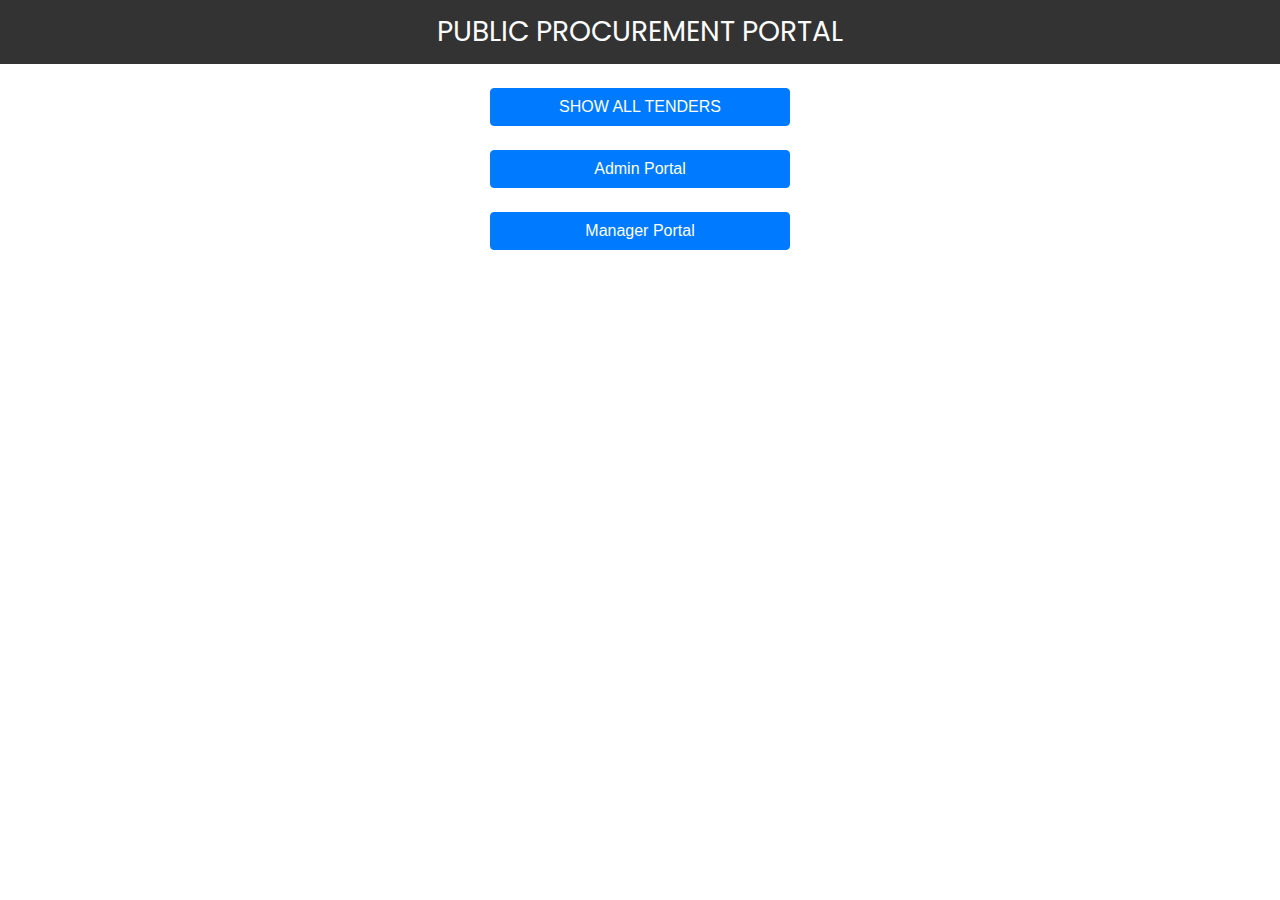
<file: Procurement/index.html>
<html>

<head>
	<meta name="viewport" content="width=device-width, initial-scale=1.0">
	<title>G.o.I</title>
	<link rel="stylesheet" href="https://maxcdn.bootstrapcdn.com/bootstrap/4.0.0/css/bootstrap.min.css"
		integrity="sha384-Gn5384xqQ1aoWXA+058RXPxPg6fy4IWvTNh0E263XmFcJlSAwiGgFAW/dAiS6JXm" crossorigin="anonymous">
	<style>
		@import url('https://fonts.googleapis.com/css2?family=Poppins&display=swap');
	</style>
	<link href="styles/css/app.css" rel="stylesheet">
	<script src="scripts/web3.js/web3.min.js"></script>
	<script src="scripts/custom/qrcode.js"></script>

	<script type="text/javascript">
	
		if (typeof web3 !== 'undefined') {
			web3 = new Web3(web3.currentProvider);
		} else {
			// set the provider you want from Web3.providers
			console.log('not detected')
			web3 = new Web3(new Web3.providers.HttpProvider("http://localhost:7545"));
		}


	</script>
</head>

<body>
	<div class="home">
		<div class="topbar">
			PUBLIC PROCUREMENT PORTAL
		</div>
		<div class="content">
			<div class="btn-wrapper">
				<button id="deployed" type="button" class="btn btn-primary">
					SHOW ALL TENDERS
				</button>
			</div>
			<div class="btn-wrapper">
				<button id="manager" type="button" class="btn btn-primary">
					Admin Portal
				</button>
			</div>
			<div class="btn-wrapper">
				<button id="voters" type="button" class="btn btn-primary">
					Manager Portal
				</button>
			</div>
		</div>
	</div>
</body>
<script src="https://code.jquery.com/jquery-3.2.1.slim.min.js"
	integrity="sha384-KJ3o2DKtIkvYIK3UENzmM7KCkRr/rE9/Qpg6aAZGJwFDMVNA/GpGFF93hXpG5KkN"
	crossorigin="anonymous"></script>
<script src="https://cdnjs.cloudflare.com/ajax/libs/popper.js/1.12.9/umd/popper.min.js"
	integrity="sha384-ApNbgh9B+Y1QKtv3Rn7W3mgPxhU9K/ScQsAP7hUibX39j7fakFPskvXusvfa0b4Q"
	crossorigin="anonymous"></script>
<script src="https://maxcdn.bootstrapcdn.com/bootstrap/4.0.0/js/bootstrap.min.js"
	integrity="sha384-JZR6Spejh4U02d8jOt6vLEHfe/JQGiRRSQQxSfFWpi1MquVdAyjUar5+76PVCmYl"
	crossorigin="anonymous"></script>
<script src="scripts/custom/index.js"></script>
<script src="scripts/jquery/jquery.min.js"></script>

</html>
</file>
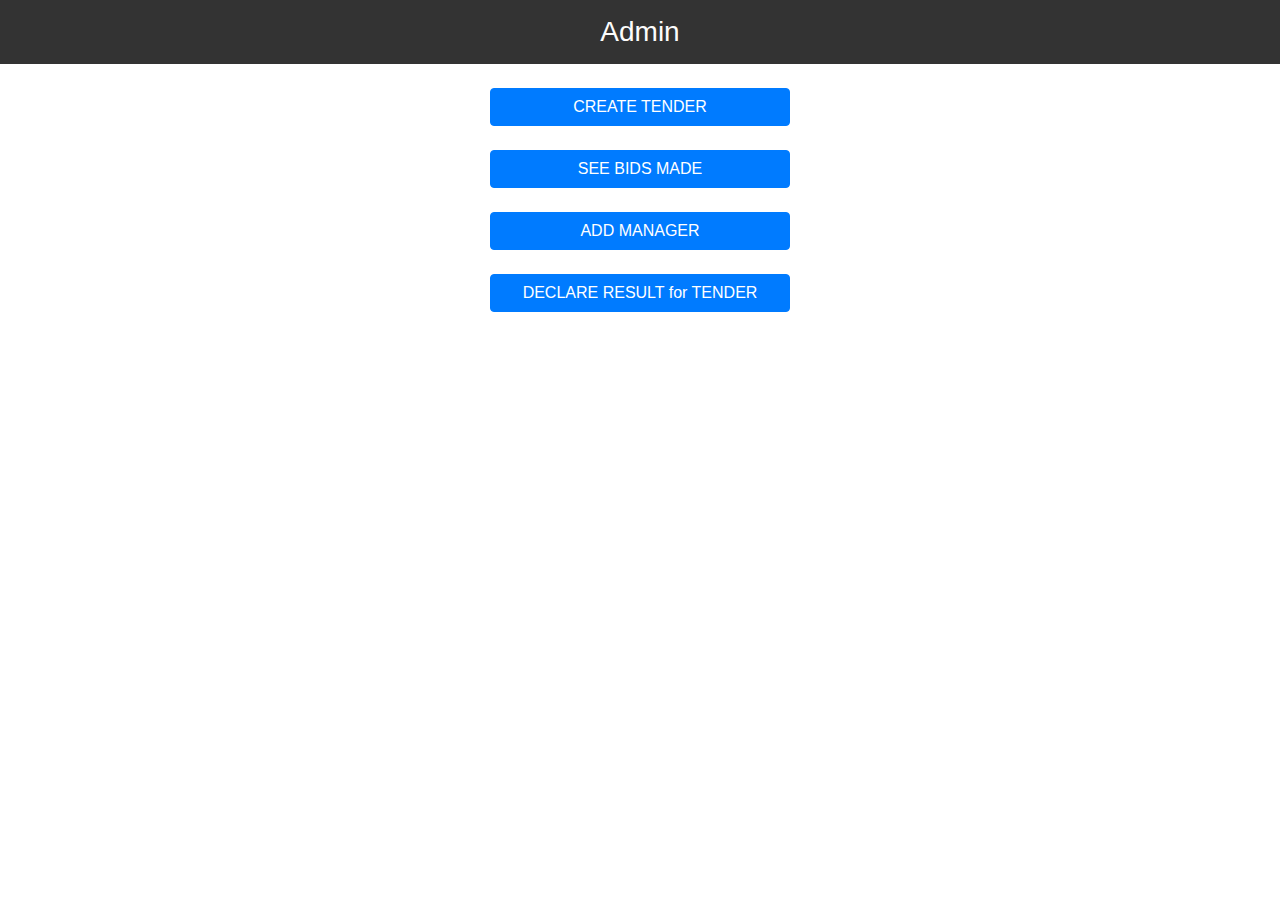
<file: Procurement/manager.html>
<html>

<head>
	<meta name="viewport" content="width=device-width, initial-scale=1.0" />
	<title>Admin - G.o.I</title>
	<link rel="stylesheet" href="https://maxcdn.bootstrapcdn.com/bootstrap/4.0.0/css/bootstrap.min.css"
		integrity="sha384-Gn5384xqQ1aoWXA+058RXPxPg6fy4IWvTNh0E263XmFcJlSAwiGgFAW/dAiS6JXm" crossorigin="anonymous" />
	<link href="https://fonts.googleapis.com/css?family=Noto+Sans&display=swap" rel="stylesheet" />
	<link href="styles/css/app.css" rel="stylesheet" />
	<script src="scripts/web3.js/web3.min.js"></script>
	<script src="scripts/custom/qrcode.js"></script>

	<script type="text/javascript">
		var fcontract_address = '0xd481543BBD94cC8b668BB8ef46DEE01F4ac310CE'

		var fcontract_abi = [
			{
				"constant": false,
				"inputs": [
					{
						"name": "_address",
						"type": "address"
					}
				],
				"name": "addVoteManager",
				"outputs": [],
				"payable": false,
				"stateMutability": "nonpayable",
				"type": "function"
			},
			{
				"constant": false,
				"inputs": [
					{
						"name": "description",
						"type": "string"
					}
				],
				"name": "createTender",
				"outputs": [],
				"payable": false,
				"stateMutability": "nonpayable",
				"type": "function"
			},
			{
				"inputs": [],
				"payable": false,
				"stateMutability": "nonpayable",
				"type": "constructor"
			},
			{
				"constant": true,
				"inputs": [],
				"name": "getDeployedTenders",
				"outputs": [
					{
						"name": "",
						"type": "address[]"
					}
				],
				"payable": false,
				"stateMutability": "view",
				"type": "function"
			}
		]
		// contract Tender abi
		var contract_abi = [
			{
				"constant": true,
				"inputs": [],
				"name": "verifyManager",
				"outputs": [
					{
						"name": "",
						"type": "bool"
					}
				],
				"payable": false,
				"stateMutability": "view",
				"type": "function"
			},
			{
				"constant": true,
				"inputs": [],
				"name": "status",
				"outputs": [
					{
						"name": "",
						"type": "bool"
					}
				],
				"payable": false,
				"stateMutability": "view",
				"type": "function"
			},
			{
				"constant": false,
				"inputs": [
					{
						"name": "_preferences",
						"type": "uint256[]"
					}
				],
				"name": "castVote",
				"outputs": [],
				"payable": false,
				"stateMutability": "nonpayable",
				"type": "function"
			},
			{
				"constant": true,
				"inputs": [],
				"name": "getBidCount",
				"outputs": [
					{
						"name": "",
						"type": "uint256"
					}
				],
				"payable": false,
				"stateMutability": "view",
				"type": "function"
			},
			{
				"constant": false,
				"inputs": [
					{
						"name": "bidAmount",
						"type": "uint256"
					},
					{
						"name": "desc",
						"type": "string"
					}
				],
				"name": "makeBid",
				"outputs": [],
				"payable": false,
				"stateMutability": "nonpayable",
				"type": "function"
			},
			{
				"constant": true,
				"inputs": [
					{
						"name": "",
						"type": "uint256"
					}
				],
				"name": "bids",
				"outputs": [
					{
						"name": "bidder",
						"type": "address"
					},
					{
						"name": "bidAmount",
						"type": "uint256"
					},
					{
						"name": "bid",
						"type": "string"
					}
				],
				"payable": false,
				"stateMutability": "view",
				"type": "function"
			},
			{
				"constant": true,
				"inputs": [],
				"name": "data",
				"outputs": [
					{
						"name": "",
						"type": "string"
					}
				],
				"payable": false,
				"stateMutability": "view",
				"type": "function"
			},
			{
				"constant": true,
				"inputs": [],
				"name": "voterLength",
				"outputs": [
					{
						"name": "",
						"type": "uint256"
					}
				],
				"payable": false,
				"stateMutability": "view",
				"type": "function"
			},
			{
				"constant": false,
				"inputs": [
					{
						"name": "index",
						"type": "uint256"
					}
				],
				"name": "setWinnerBid",
				"outputs": [],
				"payable": false,
				"stateMutability": "nonpayable",
				"type": "function"
			},
			{
				"constant": false,
				"inputs": [
					{
						"components": [
							{
								"name": "bidder",
								"type": "address"
							},
							{
								"name": "bidAmount",
								"type": "uint256"
							},
							{
								"name": "bid",
								"type": "string"
							}
						],
						"name": "_bids",
						"type": "tuple[]"
					}
				],
				"name": "setShortlistedBids",
				"outputs": [],
				"payable": false,
				"stateMutability": "nonpayable",
				"type": "function"
			},
			{
				"constant": true,
				"inputs": [],
				"name": "getShortlistedBidsCount",
				"outputs": [
					{
						"name": "",
						"type": "uint256"
					}
				],
				"payable": false,
				"stateMutability": "view",
				"type": "function"
			},
			{
				"constant": true,
				"inputs": [
					{
						"name": "",
						"type": "uint256"
					}
				],
				"name": "shortlistedBids",
				"outputs": [
					{
						"name": "bidder",
						"type": "address"
					},
					{
						"name": "bidAmount",
						"type": "uint256"
					},
					{
						"name": "bid",
						"type": "string"
					}
				],
				"payable": false,
				"stateMutability": "view",
				"type": "function"
			},
			{
				"constant": true,
				"inputs": [
					{
						"name": "",
						"type": "address"
					}
				],
				"name": "voters",
				"outputs": [
					{
						"name": "voted",
						"type": "bool"
					},
					{
						"name": "isRegistered",
						"type": "bool"
					}
				],
				"payable": false,
				"stateMutability": "view",
				"type": "function"
			},
			{
				"constant": true,
				"inputs": [
					{
						"name": "voter",
						"type": "address"
					}
				],
				"name": "getPreferencesList",
				"outputs": [
					{
						"name": "",
						"type": "uint256[]"
					}
				],
				"payable": false,
				"stateMutability": "view",
				"type": "function"
			},
			{
				"constant": true,
				"inputs": [],
				"name": "areBidsShortListed",
				"outputs": [
					{
						"name": "",
						"type": "bool"
					}
				],
				"payable": false,
				"stateMutability": "view",
				"type": "function"
			},
			{
				"constant": true,
				"inputs": [],
				"name": "winner",
				"outputs": [
					{
						"name": "bidder",
						"type": "address"
					},
					{
						"name": "bidAmount",
						"type": "uint256"
					},
					{
						"name": "bid",
						"type": "string"
					}
				],
				"payable": false,
				"stateMutability": "view",
				"type": "function"
			},
			{
				"constant": true,
				"inputs": [],
				"name": "getTenderSummary",
				"outputs": [
					{
						"name": "",
						"type": "address"
					},
					{
						"name": "",
						"type": "string"
					},
					{
						"name": "",
						"type": "uint256"
					}
				],
				"payable": false,
				"stateMutability": "view",
				"type": "function"
			},
			{
				"constant": true,
				"inputs": [
					{
						"name": "index",
						"type": "uint256"
					}
				],
				"name": "getSingleBid",
				"outputs": [
					{
						"name": "",
						"type": "address"
					},
					{
						"name": "",
						"type": "uint256"
					},
					{
						"name": "",
						"type": "string"
					}
				],
				"payable": false,
				"stateMutability": "view",
				"type": "function"
			},
			{
				"constant": true,
				"inputs": [
					{
						"name": "",
						"type": "uint256"
					}
				],
				"name": "voteManager",
				"outputs": [
					{
						"name": "",
						"type": "address"
					}
				],
				"payable": false,
				"stateMutability": "view",
				"type": "function"
			},
			{
				"inputs": [
					{
						"name": "description",
						"type": "string"
					},
					{
						"name": "creator",
						"type": "address"
					},
					{
						"name": "_voteManager",
						"type": "address[]"
					}
				],
				"payable": false,
				"stateMutability": "nonpayable",
				"type": "constructor"
			}
		]

		window.ethereum.enable()
		if (typeof web3 !== "undefined") {
			web3 = new Web3(web3.currentProvider);
		} else {
			// set the provider you want from Web3.providers
			console.log("not detected");
			web3 = new Web3(
				new Web3.providers.HttpProvider("http://localhost:7545")
			);
		}

		var fcontract_instance;
		fcontract_instance = web3.eth
			.contract(fcontract_abi)
			.at(fcontract_address);
      // console.log(fcontract_instance.createTender('tender 2'))
	</script>
</head>

<body>
	<div class="home">
		<div class="topbar">
			Admin
		</div>
		<div class="content">
			<div class="btn-wrapper">
				<button type="button" class="btn btn-primary" data-toggle="modal" data-target="#tenderModal">
					CREATE TENDER
				</button>
			</div>
			<div class="btn-wrapper">
				<button id="bids" type="button" class="btn btn-primary">
					SEE BIDS MADE
				</button>
			</div>
			<div class="btn-wrapper">
				<button type="button" class="btn btn-primary" data-toggle="modal" data-target="#adminModal">
					ADD MANAGER
				</button>
			</div>
			<div class="btn-wrapper">
				<button type="button" class="btn btn-primary" data-toggle="modal" data-target="#findWinnerModal">
					DECLARE RESULT for TENDER
				</button>
			</div>
		</div>
		<div class="modal fade" id="tenderModal" tabindex="-1" role="dialog" aria-labelledby="tenderModalLabel"
			aria-hidden="true">
			<div class="modal-dialog" role="document">
				<div class="modal-content">
					<div class="modal-header">
						<h5 class="modal-title" id="exampleModalLabel">CREATE TENDER</h5>
						<button type="button" class="close" data-dismiss="modal" aria-label="Close">
							<span aria-hidden="true">&times;</span>
						</button>
					</div>
					<div class="modal-body">
						<div class="input-group mb-3">
							<textarea id="descp" type="text" class="form-control" placeholder="Description"
								aria-label="Item ID" aria-describedby="basic-addon1"></textarea>
						</div>
					</div>
					<div class="modal-footer">
						<button type="button" class="btn btn-secondary" data-dismiss="modal">
							Close
						</button>
						<button type="button" class="btn btn-primary" onclick="createTender()" data-dismiss="modal">
							Submit
						</button>
					</div>
				</div>
			</div>
		</div>
		<div class="modal fade" id="adminModal" tabindex="-1" role="dialog" aria-labelledby="adminModalLabel"
			aria-hidden="true">
			<div class="modal-dialog" role="document">
				<div class="modal-content">
					<div class="modal-header">
						<h5 class="modal-title" id="modalLabel">ADD NEW MANAGER FOR VOTING</h5>
						<button type="button" class="close" data-dismiss="modal" aria-label="Close">
							<span aria-hidden="true">&times;</span>
						</button>
					</div>
					<div class="modal-body">
						<div class="input-group mb-3">
							<input id="adminLabel" type="text" class="form-control" placeholder="Address" aria-label=""
								aria-describedby="basic-addon1"></input>
						</div>
					</div>
					<div class="modal-footer">
						<button type="button" class="btn btn-secondary" data-dismiss="modal">
							Close
						</button>
						<button type="button" class="btn btn-primary" onclick="addAdminHandler()" data-dismiss="modal">
							Submit
						</button>
					</div>
				</div>
			</div>
		</div>
		<div class="modal fade" id="findWinnerModal" tabindex="-1" role="dialog" aria-hidden="true">
			<div class="modal-dialog" role="document">
				<div class="modal-content">
					<div class="modal-header">
						<h5 class="modal-title" id="winner">Tender Address</h5>
						<button type="button" class="close" data-dismiss="modal" aria-label="Close">
							<span aria-hidden="true">&times;</span>
						</button>
					</div>
					<div class="modal-body">
						<div class="input-group mb-3">
							<input id="winnerLabel" type="text" class="form-control" placeholder="Address"
								aria-label=""></input>
						</div>
					</div>
					<div class="modal-footer">
						<button type="button" class="btn btn-secondary" data-dismiss="modal">
							Close
						</button>
						<button type="button" class="btn btn-primary" onclick="findWinnerHandler()"
							data-dismiss="modal">
							Find Winner
						</button>
					</div>
				</div>
			</div>
		</div>
	</div>
</body>
<script>
	// calculate winner for particular tender

	function findWinnerHandler() {
		const tenderAddr = document.getElementById("winnerLabel").value;
		// console.log(web3.isAddress(tenderAddr))
		// console.log(tenderAddr)
		const contract_instance = web3.eth
			.contract(contract_abi)
			.at(tenderAddr);
		let callback = 0
		let voters = []
		try {
			for (let i = 0; i < 3; i++) {
				contract_instance.voteManager(i, (err, res) => {

					if (err) {
						console.log('error while getting voter address')
						console.log(err)
					} else {
						// console.log('voter address', res)
						voters.push(res)
						callback++
						if (callback == 3) {
							getVotes(voters, contract_instance)
						}
					}
				})
			}
		} catch (e) {
			console.log(e)
			console.log('error while calculating winner')
		}

	}

	function getVotes(voters, contract_instance) {
		let votesByVoters = []
		let callback = 0
		// console.log(contract_instance, 'line 627')
		voters.forEach(voter => {
			contract_instance.getPreferencesList.call(voter, (err, res) => {
				if (err) {
					console.log(voter, err.data.message);
				} else {
					contract_instance.getPreferencesList(voter, (err, result) => {
						if (err) {
							console.log(err.data.message)
						} else {
							// result from blockchain is not formatted correctly
							let arr = result.map(res => res.c[0])
							votesByVoters.push(arr)
							callback++
							if (callback == 3) {
								callingSTV(votesByVoters, contract_instance)
							}
							// console.log(arr, 'local res')
						}
					})
				}
			})
		})
		// console.log('votes by voters', votesByVoters)
	}
	function callingSTV(votesArray, contract_instance) {
		//TODO change the candidates array that is hardcoded, second parameter
		let resultIndex = runSTV(1, [0, 1, 2], votesArray)
		contract_instance.shortlistedBids(resultIndex, { from: web3.eth.accounts[0] }, (err, res) => {
			if (err) { console.log(err, 'error occured while getting the winner bid') }
			else {
				// console.log('winner bid ondex from shortlisted bids line 648', res)
				contract_instance.setWinnerBid(resultIndex, { from: web3.eth.accounts[0] }, (err, result) => {
					if (err) {
						console.log(err, 'error occured while getting the winner bid')
					} else {
						callWhenMined(result)
						console.log('Winner Bid set successful')
						console.log('%cWinner is index ' + resultIndex, 'color:green; font-size:48px')
					}
				})
			}
		})
	}

	function addAdminHandler() {
		var adminAddr = document.getElementById("adminLabel").value;
		fcontract_instance.addVoteManager.call(adminAddr, { from: web3.eth.accounts[0] }, function (error, result) {
			if (error) {
				console.log(error.data.message);
			} else {
				fcontract_instance.addVoteManager.sendTransaction(adminAddr, { from: web3.eth.accounts[0] }, function (error, result) {
					if (error) {
						console.log(error.data.message)
					} else {
						callWhenMined(result, mined);
					}
				})
			}
		})
		document.getElementById("adminLabel").value = "";
	}

	function createTender() {
		var descp = document.getElementById("descp").value;
		// console.log(descp);
		// console.log(web3.eth.accounts, 'eth accounts')
		fcontract_instance.createTender(
			descp,
			{ from: web3.eth.accounts[0] },
			function (error, result) {
				if (error) {
					console.log(error.data.message);
				} else {
					console.log('New tender created successfully.');
					callWhenMined(result, mined);
				}
			}
		);
		document.getElementById("descp").value = "";
	}

	function mined() {
		console.log("Transaction Mined");
	}
	function callWhenMined(txHash, callback) {
		web3.eth.getTransactionReceipt(txHash, function (error, rcpt) {
			if (error) {
				console.log(error.data.message);
			} else {
				if (rcpt == null) {
					console.log('failed to retrieve trx receipt')
					/* setTimeout(function () {
						callWhenMined(txHash, callback);
					}, 500); */
				} else {
					if (rcpt.status === '0x0') {
						console.log('tx failed')
					} else {

						// console.log(rcpt, 'tx receipt')	
						callback();
					}
				}
			}
		});
	}
</script>
<script src="https://code.jquery.com/jquery-3.2.1.slim.min.js"
	integrity="sha384-KJ3o2DKtIkvYIK3UENzmM7KCkRr/rE9/Qpg6aAZGJwFDMVNA/GpGFF93hXpG5KkN"
	crossorigin="anonymous"></script>
<script src="https://cdnjs.cloudflare.com/ajax/libs/popper.js/1.12.9/umd/popper.min.js"
	integrity="sha384-ApNbgh9B+Y1QKtv3Rn7W3mgPxhU9K/ScQsAP7hUibX39j7fakFPskvXusvfa0b4Q"
	crossorigin="anonymous"></script>
<script src="https://maxcdn.bootstrapcdn.com/bootstrap/4.0.0/js/bootstrap.min.js"
	integrity="sha384-JZR6Spejh4U02d8jOt6vLEHfe/JQGiRRSQQxSfFWpi1MquVdAyjUar5+76PVCmYl"
	crossorigin="anonymous"></script>
<script src="scripts/custom/index.js"></script>
<script src="scripts/jquery/jquery.min.js"></script>
<script src="scripts/custom/stv.js"></script>

</html>
</file>
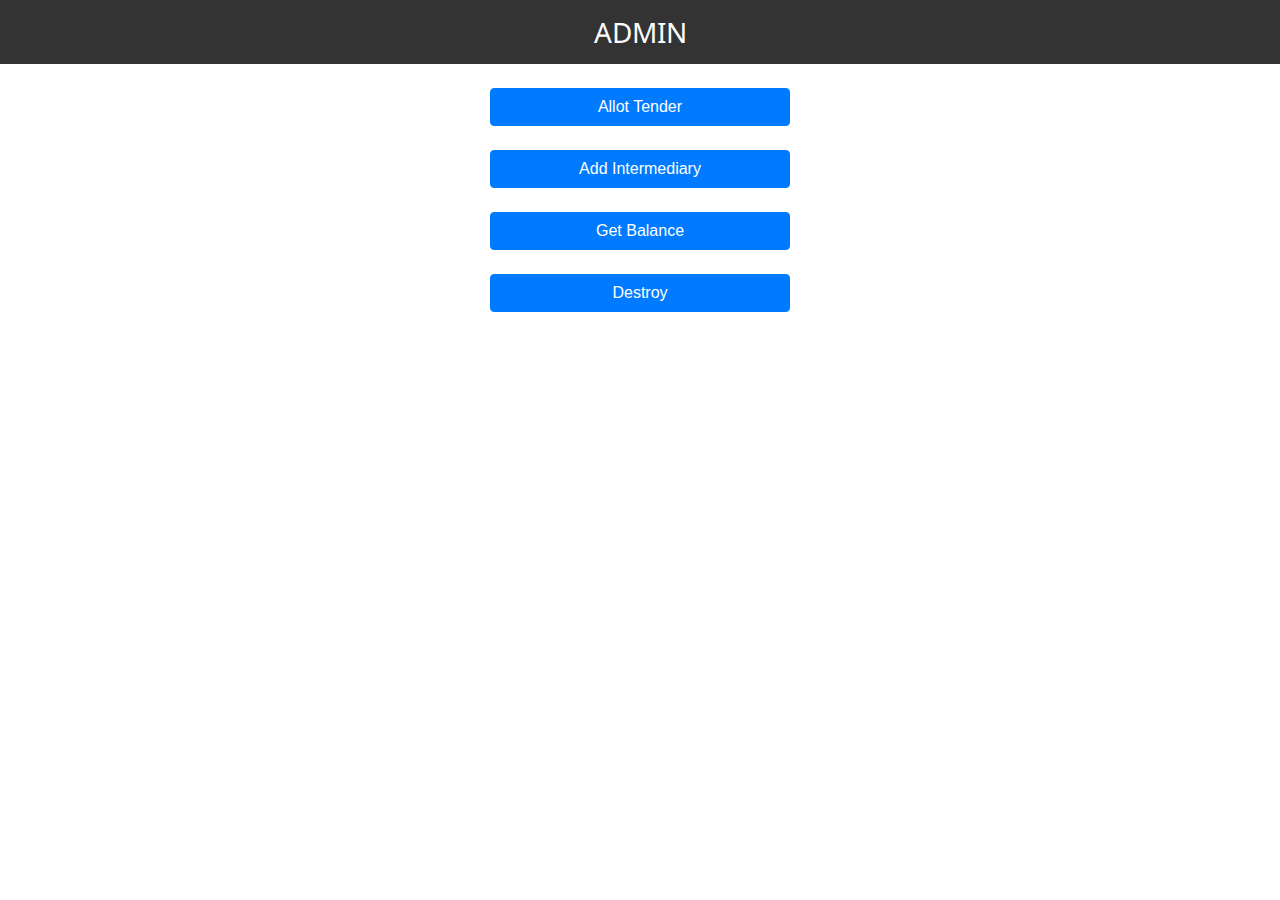
<file: SupplyChain/admin.html>
<html>

<head>
  <meta name="viewport" content="width=device-width, initial-scale=1.0" />
  <title>GAIL</title>
  <link rel="stylesheet" href="https://maxcdn.bootstrapcdn.com/bootstrap/4.0.0/css/bootstrap.min.css"
    integrity="sha384-Gn5384xqQ1aoWXA+058RXPxPg6fy4IWvTNh0E263XmFcJlSAwiGgFAW/dAiS6JXm" crossorigin="anonymous" />
  <link href="https://fonts.googleapis.com/css?family=Noto+Sans&display=swap" rel="stylesheet" />
  <link href="styles/css/app.css" rel="stylesheet" />
  <script src="scripts/web3.js/web3.min.js"></script>
  <script src="https://smtpjs.com/v3/smtp.js"></script>

  <script src="scripts/custom/qrcode.js"></script>
  <script src="scripts/jquery/jquery.min.js"></script>
  <link rel="stylesheet" href="https://cdnjs.cloudflare.com/ajax/libs/font-awesome/4.7.0/css/font-awesome.min.css" />
  <style>
    .fa {
      margin-right: 8px;
    }
  </style>

  <script type="text/javascript" src="./email/index.js"></script>

  <script type="text/javascript">
    //proc contract address
    window.ethereum.enable()
    var contract_address = "0xefAEC97E1255d5563C88972167B58f5909650C4F";
    var contract_abi = [
      {
        "inputs": [],
        "payable": true,
        "stateMutability": "payable",
        "type": "constructor"
      },
      {
        "payable": true,
        "stateMutability": "payable",
        "type": "fallback"
      },
      {
        "constant": true,
        "inputs": [
          {
            "internalType": "uint256",
            "name": "",
            "type": "uint256"
          },
          {
            "internalType": "uint256",
            "name": "",
            "type": "uint256"
          }
        ],
        "name": "History",
        "outputs": [
          {
            "internalType": "address",
            "name": "holder",
            "type": "address"
          },
          {
            "internalType": "uint256",
            "name": "timestampArrived",
            "type": "uint256"
          },
          {
            "internalType": "uint256",
            "name": "timestampShipped",
            "type": "uint256"
          },
          {
            "internalType": "address",
            "name": "nextStop",
            "type": "address"
          },
          {
            "internalType": "address payable",
            "name": "vendor",
            "type": "address"
          },
          {
            "internalType": "uint256",
            "name": "quotation",
            "type": "uint256"
          },
          {
            "internalType": "bool",
            "name": "Status",
            "type": "bool"
          }
        ],
        "payable": false,
        "stateMutability": "view",
        "type": "function"
      },
      {
        "constant": true,
        "inputs": [
          {
            "internalType": "uint256",
            "name": "",
            "type": "uint256"
          }
        ],
        "name": "PresentConditionOfItem",
        "outputs": [
          {
            "internalType": "address",
            "name": "holder",
            "type": "address"
          },
          {
            "internalType": "uint256",
            "name": "timestampArrived",
            "type": "uint256"
          },
          {
            "internalType": "uint256",
            "name": "timestampShipped",
            "type": "uint256"
          },
          {
            "internalType": "address",
            "name": "nextStop",
            "type": "address"
          },
          {
            "internalType": "address payable",
            "name": "vendor",
            "type": "address"
          },
          {
            "internalType": "uint256",
            "name": "quotation",
            "type": "uint256"
          },
          {
            "internalType": "bool",
            "name": "Status",
            "type": "bool"
          }
        ],
        "payable": false,
        "stateMutability": "view",
        "type": "function"
      },
      {
        "constant": false,
        "inputs": [
          {
            "internalType": "address",
            "name": "_newholder",
            "type": "address"
          }
        ],
        "name": "addHolder",
        "outputs": [],
        "payable": false,
        "stateMutability": "nonpayable",
        "type": "function"
      },
      {
        "constant": false,
        "inputs": [
          {
            "internalType": "uint256",
            "name": "_itemid",
            "type": "uint256"
          },
          {
            "internalType": "address payable",
            "name": "_vendor",
            "type": "address"
          },
          {
            "internalType": "uint256",
            "name": "_quotation",
            "type": "uint256"
          }
        ],
        "name": "allotItemToVendor",
        "outputs": [],
        "payable": false,
        "stateMutability": "nonpayable",
        "type": "function"
      },
      {
        "constant": false,
        "inputs": [
          {
            "internalType": "address payable",
            "name": "_to",
            "type": "address"
          }
        ],
        "name": "destroySmartContract",
        "outputs": [],
        "payable": false,
        "stateMutability": "nonpayable",
        "type": "function"
      },
      {
        "constant": true,
        "inputs": [],
        "name": "getBalance",
        "outputs": [
          {
            "internalType": "uint256",
            "name": "",
            "type": "uint256"
          }
        ],
        "payable": false,
        "stateMutability": "view",
        "type": "function"
      },
      {
        "constant": true,
        "inputs": [
          {
            "internalType": "uint256",
            "name": "_itemid",
            "type": "uint256"
          }
        ],
        "name": "getHistory",
        "outputs": [
          {
            "internalType": "address[]",
            "name": "",
            "type": "address[]"
          },
          {
            "internalType": "uint256[]",
            "name": "",
            "type": "uint256[]"
          },
          {
            "internalType": "uint256[]",
            "name": "",
            "type": "uint256[]"
          },
          {
            "internalType": "address[]",
            "name": "",
            "type": "address[]"
          },
          {
            "internalType": "address",
            "name": "payble",
            "type": "address"
          },
          {
            "internalType": "uint256",
            "name": "",
            "type": "uint256"
          },
          {
            "internalType": "bool",
            "name": "",
            "type": "bool"
          }
        ],
        "payable": false,
        "stateMutability": "view",
        "type": "function"
      },
      {
        "constant": true,
        "inputs": [
          {
            "internalType": "uint256",
            "name": "_itemid",
            "type": "uint256"
          }
        ],
        "name": "getPresentStatus",
        "outputs": [
          {
            "internalType": "address",
            "name": "_holder",
            "type": "address"
          },
          {
            "internalType": "uint256",
            "name": "_timestampArrived",
            "type": "uint256"
          },
          {
            "internalType": "uint256",
            "name": "_timestampShipped",
            "type": "uint256"
          },
          {
            "internalType": "address",
            "name": "_nextStop",
            "type": "address"
          },
          {
            "internalType": "address payable",
            "name": "_vendor",
            "type": "address"
          },
          {
            "internalType": "uint256",
            "name": "_quotation",
            "type": "uint256"
          },
          {
            "internalType": "bool",
            "name": "_status",
            "type": "bool"
          }
        ],
        "payable": false,
        "stateMutability": "view",
        "type": "function"
      },
      {
        "constant": true,
        "inputs": [
          {
            "internalType": "uint256",
            "name": "",
            "type": "uint256"
          }
        ],
        "name": "listedItems",
        "outputs": [
          {
            "internalType": "bool",
            "name": "",
            "type": "bool"
          }
        ],
        "payable": false,
        "stateMutability": "view",
        "type": "function"
      },
      {
        "constant": true,
        "inputs": [
          {
            "internalType": "address",
            "name": "",
            "type": "address"
          }
        ],
        "name": "listedholders",
        "outputs": [
          {
            "internalType": "bool",
            "name": "",
            "type": "bool"
          }
        ],
        "payable": false,
        "stateMutability": "view",
        "type": "function"
      },
      {
        "constant": false,
        "inputs": [
          {
            "internalType": "uint256",
            "name": "_itemid",
            "type": "uint256"
          },
          {
            "internalType": "address",
            "name": "_nextStop",
            "type": "address"
          }
        ],
        "name": "shipNext",
        "outputs": [],
        "payable": false,
        "stateMutability": "nonpayable",
        "type": "function"
      },
      {
        "constant": false,
        "inputs": [
          {
            "internalType": "uint256",
            "name": "_itemid",
            "type": "uint256"
          }
        ],
        "name": "updateStateOfArrivedItem",
        "outputs": [],
        "payable": false,
        "stateMutability": "nonpayable",
        "type": "function"
      }
    ]


    if (typeof web3 !== "undefined") {
      web3 = new Web3(web3.currentProvider);
    } else {
      // set the provider you want from Web3.providers
      console.log("not detected");
      web3 = new Web3(
        new Web3.providers.HttpProvider("http://localhost:7545")
      );
    }

    var contract_instance;
    contract_instance = web3.eth.contract(contract_abi).at(contract_address);
    // console.log(contract_instance);

    function Allot() {
      console.log("allot function");
      var def = '<i class="fa fa-circle-o-notch fa-spin"></i>Mining';
      document.getElementById("submit-allot").innerHTML = def;
      document.getElementById("inputsItemid").disabled = true;
      document.getElementById("inputsVendoraddr").disabled = true;
      document.getElementById("inputsQuotation").disabled = true;
      document.getElementById("inputEmailAddress").disabled = true;

      var _itemid = document.getElementById("inputsItemid").value;
      var _vendor = document.getElementById("inputsVendoraddr").value;
      var _quotation = document.getElementById("inputsQuotation").value;
      var _email = document.getElementById("inputEmailAddress").value;

      console.log(_itemid);
      console.log(_vendor);
      console.log(_quotation);
      console.log(_email);

      console.log(web3.eth.accounts[0]);

      contract_instance.allotItemToVendor(
        _itemid,
        _vendor,
        _quotation,
        { from: web3.eth.accounts[0] },
        function (error, result) {
          if (error) {
            console.error(error);
          } else {
            var txHash = result;

            callWhenMined(txHash, mined);
            console.log('sending email')
            //TODO send email
            sendEmail(_email, _itemid);
            console.log(txHash);
          }
        }
      );
      // $("#tender-content").html(htmldata);
    }

    // add intermediary in supplu chain
    function AddHolder() {
      var _newholder = document.getElementById("intermediaryAddress").value;
      console.log("add holder");
      console.log(_newholder);
      console.log(web3.eth.accounts[0]);
      contract_instance.addHolder(
        _newholder,
        { from: web3.eth.accounts[0] },
        function (error, result) {
          if (error) {
            console.error(error);
          } else {
            var txHash = result;
            console.log(txHash);
            callWhenMined(txHash, mined);
          }
        }
      );
      var def = '<i class="fa fa-circle-o-notch fa-spin"></i>Mining';
      document.getElementById("submit-addholder").innerHTML = def;
      document.getElementById("intermediaryAddress").disabled = true;
    }


   /*  function addActors() {
      var xmlhttp = new XMLHttpRequest();   // new HttpRequest instance 
      var actor_url = "http://siiidd.pythonanywhere.com/add_actors"
      xmlhttp.open("POST", actor_url, true);
      xmlhttp.setRequestHeader("Content-Type", "application/json");

      xmlhttp.onreadystatechange = function () {
        if (xmlhttp.readyState === 4 && xmlhttp.status === 200) {
          var json = JSON.parse(xmlhttp.responseText);
          console.log(json.name + ", " + json.address);
          alert("User added to database!")
        }
      };
      name = document.getElementById('userName').value;
      address = document.getElementById('userAddress').value;
      console.log(name, address);
      var data = JSON.stringify({ "Name": name, "Address": address });
      console.log(data);

      xmlhttp.send(data);
    } */
    function getBalance() {
      console.log(web3.eth.accounts)
      contract_instance.getBalance({ from: web3.eth.accounts[0] }, function (error, result) {
        if (error) {
          console.error(error);
        } else {
          console.log(result, 'balance result');
          document.getElementById("balance").innerText = result;
        }
      });
    }

    function mined() {
      console.log("Mined1");
      var def = '<i class="fa fa-thumbs-up" aria-hidden="true"></i>Done';
      document.getElementsByClassName("submit")[0].innerHTML = def;
      document.getElementsByClassName("submit")[0].style.backgroundColor =
        "green";
      document.getElementsByClassName("submit")[1].innerHTML = def;
      document.getElementsByClassName("submit")[1].style.backgroundColor =
        "green";

      console.log("Mined2");
    }
    function Destroy() {
      var _address = document.getElementById("destroyAddress").value;
      contract_instance.destroySmartContract(
        _address,
        { from: web3.eth.accounts[0] },
        function (error, result) {
          if (error) {
            console.error(error);
          } else {
            var txHash = result;
            console.log(txHash);
            callWhenMined(txHash, mined);
          }
        }
      );
    }
    function callWhenMined(txHash, callback) {
      web3.eth.getTransactionReceipt(txHash, function (error, rcpt) {
        if (error) {
          console.error(error);
        } else {
          if (rcpt == null) {
            setTimeout(function () {
              callWhenMined(txHash, callback);
            }, 500);
          } else {
            callback();
          }
        }
      });
    }
  </script>
</head>

<body>
  <div class="home">
    <div class="topbar">
      ADMIN
    </div>
    <div class="content">
      <div class="btn-wrapper">
        <button type="button" class="btn btn-primary" data-toggle="modal" data-target="#tenderModal">
          Allot Tender
        </button>
      </div>
      <div class="btn-wrapper">
        <button type="button" class="btn btn-primary" data-toggle="modal" data-target="#intermediaryModal">
          Add Intermediary
        </button>
      </div>
      <div class="btn-wrapper">
        <button type="button" class="btn btn-primary" data-toggle="modal" data-target="#balanceModal">
          Get Balance
        </button>
      </div>
      <div class="btn-wrapper">
        <button type="button" class="btn btn-primary" data-toggle="modal" data-target="#destroyModal">
          Destroy
        </button>
      </div>
     <!--  <div class="btn-wrapper">
        <button type="button" class="btn btn-primary" data-toggle="modal" data-target="#addUsers">
          Add Users
        </button> -->
      </div>
    </div>
    <div class="modal fade" id="tenderModal" tabindex="-1" role="dialog" aria-labelledby="tenderModalLabel"
      aria-hidden="true">
      <div class="modal-dialog" role="document">
        <div class="modal-content">
          <div id="tender-content">
            <div class="modal-header">
              <h5 class="modal-title" id="exampleModalLabel">INPUTS</h5>
              <button type="button" class="close" data-dismiss="modal" aria-label="Close">
                <span aria-hidden="true">&times;</span>
              </button>
            </div>
            <div class="modal-body">
              <div class="input-group mb-3">
                <input id="inputsItemid" type="text" class="form-control" placeholder="Item ID" aria-label="Item ID"
                  aria-describedby="basic-addon1" />
              </div>
              <div class="input-group mb-3">
                <input id="inputsVendoraddr" type="text" class="form-control" placeholder="Vendor Address"
                  aria-label="Username" aria-describedby="basic-addon1" value="" />
              </div>
              <div class="input-group mb-3">
                <input id="inputEmailAddress" type="email" class="form-control" placeholder="Email"
                  aria-label="Username" aria-describedby="basic-addon1" />
              </div>
              <div class="input-group mb-3">
                <input id="inputsQuotation" type="text" class="form-control" placeholder="Quotation"
                  aria-label="Username" aria-describedby="basic-addon1" />
              </div>
            </div>
            <div class="modal-footer">
              <button type="button" class="btn btn-secondary" data-dismiss="modal">
                Close
              </button>
              <button type="button" class="btn btn-primary submit" id="submit-allot" onclick="Allot()">
                Submit
              </button>
            </div>
          </div>
          <!-- <div id="loading">
              <img src="/load.gif" id="img" style="display:none" />
            </div>
            <div id="success">
              <p style="display:none;">Block Mined successfully!!!!!</p>
            </div> -->
        </div>
      </div>
    </div>
    <div class="modal fade" id="intermediaryModal" tabindex="-1" role="dialog" aria-labelledby="intermediaryModalLabel"
      aria-hidden="true">
      <div class="modal-dialog" role="document">
        <div class="modal-content">
          <div class="modal-header">
            <h5 class="modal-title" id="exampleModalLabel">
              ADD INTERMIDIARY
            </h5>
            <button type="button" class="close" data-dismiss="modal" aria-label="Close">
              <span aria-hidden="true">&times;</span>
            </button>
          </div>
          <div class="modal-body">
            <div class="input-group mb-3">
              <input id="intermediaryAddress" type="text" class="form-control" placeholder="Address"
                aria-label="Item ID" aria-describedby="basic-addon1" />
            </div>
          </div>
          <div class="modal-footer">
            <button type="button" class="btn btn-secondary" data-dismiss="modal">
              Close
            </button>
            <button type="button" id="submit-addholder" class="btn btn-primary submit" onclick="AddHolder()">
              Submit
            </button>
          </div>
        </div>
      </div>
    </div>
    <div class="modal fade" id="balanceModal" tabindex="-1" role="dialog" aria-labelledby="balanceModalLabel"
      aria-hidden="true">
      <div class="modal-dialog" role="document">
        <div class="modal-content">
          <div class="modal-header">
            <h5 class="modal-title" id="exampleModalLabel">BALANCE</h5>
            <button type="button" class="close" data-dismiss="modal" aria-label="Close">
              <span aria-hidden="true">&times;</span>
            </button>
          </div>
          <div class="modal-body">
            Your Balance is (In Wei) : <span id="balance"></span>
          </div>
          <div class="modal-footer">
            <button type="button" class="btn btn-secondary" data-dismiss="modal">
              Close
            </button>
            <button type="button" class="btn btn-primary" onclick="getBalance()">
              Submit
            </button>
          </div>
        </div>
      </div>
    </div>
    <div class="modal fade" id="destroyModal" tabindex="-1" role="dialog" aria-labelledby="destroyModalLabel"
      aria-hidden="true">
      <div class="modal-dialog" role="document">
        <div class="modal-content">
          <div class="modal-header">
            <h5 class="modal-title" id="exampleModalLabel">DESTROY</h5>
            <button type="button" class="close" data-dismiss="modal" aria-label="Close">
              <span aria-hidden="true">&times;</span>
            </button>
          </div>
          <div class="modal-body">
            <div class="input-group mb-3">
              <input id="destroyAddress" type="text" class="form-control" placeholder="Address" aria-label="Item ID"
                aria-describedby="basic-addon1" />
            </div>
          </div>
          <div class="modal-body">
            Once destroyed, All functionalities of smart contract will be
            destroyed, but previous mined blocks are not erased.
            <br />
            Use this only when security of smart contract is compromised. All
            funds remaining in the contract account will be transferred to
            account aboves.
          </div>
          <div class="modal-footer">
            <button type="button" class="btn btn-secondary" data-dismiss="modal">
              Close
            </button>
            <button type="button" class="btn btn-primary" onclick="destroy()">
              Submit
            </button>
          </div>
        </div>
      </div>
    </div>

   <!--  <div class="modal fade" id="addUsers" tabindex="-1" role="dialog" aria-labelledby="intermediaryModalLabel"
      aria-hidden="true">
      <div class="modal-dialog" role="document">
        <div class="modal-content">
          <div class="modal-header">
            <h5 class="modal-title" id="exampleModalLabel">
              ADD USERS
            </h5>
            <button type="button" class="close" data-dismiss="modal" aria-label="Close">
              <span aria-hidden="true">&times;</span>
            </button>
          </div>
          <div class="modal-body">
            <div class="input-group mb-3">
              <input id="userName" type="text" class="form-control" placeholder="Name" aria-label="Item ID"
                aria-describedby="basic-addon1" />
            </div>
            <div class="input-group mb-3">
              <input id="userAddress" type="text" class="form-control" placeholder="Address" aria-label="Item ID"
                aria-describedby="basic-addon1" />
            </div>
          </div>
          <div class="modal-footer">
            <button type="button" class="btn btn-secondary" data-dismiss="modal">
              Close
            </button>
            <button type="button" id="submit-addholder" class="btn btn-primary submit" data-dismiss="modal"
              onclick="addActors()">
              Submit
            </button>
          </div>
        </div>
      </div>
    </div> -->
  </div>
</body>
<script src="https://code.jquery.com/jquery-3.2.1.slim.min.js"
  integrity="sha384-KJ3o2DKtIkvYIK3UENzmM7KCkRr/rE9/Qpg6aAZGJwFDMVNA/GpGFF93hXpG5KkN" crossorigin="anonymous"></script>
<script src="https://cdnjs.cloudflare.com/ajax/libs/popper.js/1.12.9/umd/popper.min.js"
  integrity="sha384-ApNbgh9B+Y1QKtv3Rn7W3mgPxhU9K/ScQsAP7hUibX39j7fakFPskvXusvfa0b4Q" crossorigin="anonymous"></script>
<script src="https://maxcdn.bootstrapcdn.com/bootstrap/4.0.0/js/bootstrap.min.js"
  integrity="sha384-JZR6Spejh4U02d8jOt6vLEHfe/JQGiRRSQQxSfFWpi1MquVdAyjUar5+76PVCmYl" crossorigin="anonymous"></script>
<script src="scripts/custom/index.js"></script>
<script src="scripts/jquery/jquery.min.js"></script>

</html>
</file>
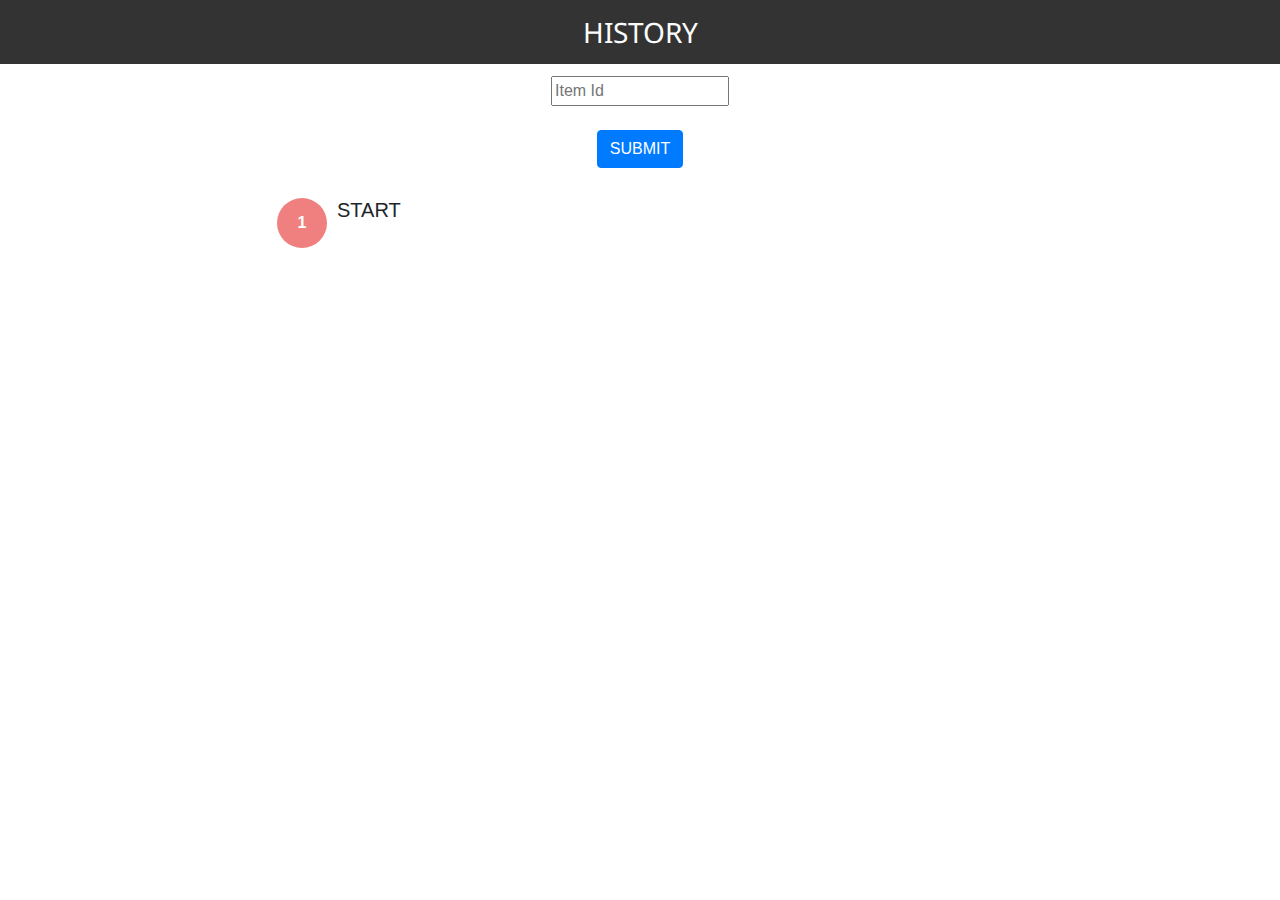
<file: SupplyChain/record.html>
<html>

<head>
	<meta name="viewport" content="width=device-width, initial-scale=1.0">
	<title>GAIL</title>
	<link rel="stylesheet" href="https://maxcdn.bootstrapcdn.com/bootstrap/4.0.0/css/bootstrap.min.css"
		integrity="sha384-Gn5384xqQ1aoWXA+058RXPxPg6fy4IWvTNh0E263XmFcJlSAwiGgFAW/dAiS6JXm" crossorigin="anonymous">
	<link href="https://fonts.googleapis.com/css?family=Noto+Sans&display=swap" rel="stylesheet">
	<link href="styles/css/app.css" rel="stylesheet">
	<script src="scripts/web3.js/web3.min.js"></script>
	<script src="scripts/jquery/jquery.min.js"></script>

</head>


<body>
	<div class="record">
		<div class="topbar">
			HISTORY
		</div>
		<!-- <img src="https://drive.google.com/thumbnail?id=1Jtd8WwDrAKWvlspnpXhwvPVk4L8RQdGd"/> -->
		<div class="content">
			<div class="form">
				<input id="itemid" type=text size=16 placeholder="Item Id" class=item-id><br><br>
				<button class="btn btn-primary" onclick="History()">SUBMIT</button>
			</div>

			<div class="record-list">
				<div class="container">
					<ol id="recordList" class="list-unstyled">
						<li>
							<h5>START</h5>
						</li>
					</ol>
				</div>
			</div>
		</div>
	</div>
	</div>
</body>
<script>
	// const obj = contract_instance;
	// console.log("instance", obj);
	// var ol = document.getElementById("recordList");
	// ol.innerHTML += "<li></li>"
</script>
<script type="text/javascript">
	//proc contract address
	var contract_address = "0xefAEC97E1255d5563C88972167B58f5909650C4F";
	var contract_abi = [
		{
			"inputs": [],
			"payable": true,
			"stateMutability": "payable",
			"type": "constructor"
		},
		{
			"payable": true,
			"stateMutability": "payable",
			"type": "fallback"
		},
		{
			"constant": true,
			"inputs": [
				{
					"internalType": "uint256",
					"name": "",
					"type": "uint256"
				},
				{
					"internalType": "uint256",
					"name": "",
					"type": "uint256"
				}
			],
			"name": "History",
			"outputs": [
				{
					"internalType": "address",
					"name": "holder",
					"type": "address"
				},
				{
					"internalType": "uint256",
					"name": "timestampArrived",
					"type": "uint256"
				},
				{
					"internalType": "uint256",
					"name": "timestampShipped",
					"type": "uint256"
				},
				{
					"internalType": "address",
					"name": "nextStop",
					"type": "address"
				},
				{
					"internalType": "address payable",
					"name": "vendor",
					"type": "address"
				},
				{
					"internalType": "uint256",
					"name": "quotation",
					"type": "uint256"
				},
				{
					"internalType": "bool",
					"name": "Status",
					"type": "bool"
				}
			],
			"payable": false,
			"stateMutability": "view",
			"type": "function"
		},
		{
			"constant": true,
			"inputs": [
				{
					"internalType": "uint256",
					"name": "",
					"type": "uint256"
				}
			],
			"name": "PresentConditionOfItem",
			"outputs": [
				{
					"internalType": "address",
					"name": "holder",
					"type": "address"
				},
				{
					"internalType": "uint256",
					"name": "timestampArrived",
					"type": "uint256"
				},
				{
					"internalType": "uint256",
					"name": "timestampShipped",
					"type": "uint256"
				},
				{
					"internalType": "address",
					"name": "nextStop",
					"type": "address"
				},
				{
					"internalType": "address payable",
					"name": "vendor",
					"type": "address"
				},
				{
					"internalType": "uint256",
					"name": "quotation",
					"type": "uint256"
				},
				{
					"internalType": "bool",
					"name": "Status",
					"type": "bool"
				}
			],
			"payable": false,
			"stateMutability": "view",
			"type": "function"
		},
		{
			"constant": false,
			"inputs": [
				{
					"internalType": "address",
					"name": "_newholder",
					"type": "address"
				}
			],
			"name": "addHolder",
			"outputs": [],
			"payable": false,
			"stateMutability": "nonpayable",
			"type": "function"
		},
		{
			"constant": false,
			"inputs": [
				{
					"internalType": "uint256",
					"name": "_itemid",
					"type": "uint256"
				},
				{
					"internalType": "address payable",
					"name": "_vendor",
					"type": "address"
				},
				{
					"internalType": "uint256",
					"name": "_quotation",
					"type": "uint256"
				}
			],
			"name": "allotItemToVendor",
			"outputs": [],
			"payable": false,
			"stateMutability": "nonpayable",
			"type": "function"
		},
		{
			"constant": false,
			"inputs": [
				{
					"internalType": "address payable",
					"name": "_to",
					"type": "address"
				}
			],
			"name": "destroySmartContract",
			"outputs": [],
			"payable": false,
			"stateMutability": "nonpayable",
			"type": "function"
		},
		{
			"constant": true,
			"inputs": [],
			"name": "getBalance",
			"outputs": [
				{
					"internalType": "uint256",
					"name": "",
					"type": "uint256"
				}
			],
			"payable": false,
			"stateMutability": "view",
			"type": "function"
		},
		{
			"constant": true,
			"inputs": [
				{
					"internalType": "uint256",
					"name": "_itemid",
					"type": "uint256"
				}
			],
			"name": "getHistory",
			"outputs": [
				{
					"internalType": "address[]",
					"name": "",
					"type": "address[]"
				},
				{
					"internalType": "uint256[]",
					"name": "",
					"type": "uint256[]"
				},
				{
					"internalType": "uint256[]",
					"name": "",
					"type": "uint256[]"
				},
				{
					"internalType": "address[]",
					"name": "",
					"type": "address[]"
				},
				{
					"internalType": "address",
					"name": "payble",
					"type": "address"
				},
				{
					"internalType": "uint256",
					"name": "",
					"type": "uint256"
				},
				{
					"internalType": "bool",
					"name": "",
					"type": "bool"
				}
			],
			"payable": false,
			"stateMutability": "view",
			"type": "function"
		},
		{
			"constant": true,
			"inputs": [
				{
					"internalType": "uint256",
					"name": "_itemid",
					"type": "uint256"
				}
			],
			"name": "getPresentStatus",
			"outputs": [
				{
					"internalType": "address",
					"name": "_holder",
					"type": "address"
				},
				{
					"internalType": "uint256",
					"name": "_timestampArrived",
					"type": "uint256"
				},
				{
					"internalType": "uint256",
					"name": "_timestampShipped",
					"type": "uint256"
				},
				{
					"internalType": "address",
					"name": "_nextStop",
					"type": "address"
				},
				{
					"internalType": "address payable",
					"name": "_vendor",
					"type": "address"
				},
				{
					"internalType": "uint256",
					"name": "_quotation",
					"type": "uint256"
				},
				{
					"internalType": "bool",
					"name": "_status",
					"type": "bool"
				}
			],
			"payable": false,
			"stateMutability": "view",
			"type": "function"
		},
		{
			"constant": true,
			"inputs": [
				{
					"internalType": "uint256",
					"name": "",
					"type": "uint256"
				}
			],
			"name": "listedItems",
			"outputs": [
				{
					"internalType": "bool",
					"name": "",
					"type": "bool"
				}
			],
			"payable": false,
			"stateMutability": "view",
			"type": "function"
		},
		{
			"constant": true,
			"inputs": [
				{
					"internalType": "address",
					"name": "",
					"type": "address"
				}
			],
			"name": "listedholders",
			"outputs": [
				{
					"internalType": "bool",
					"name": "",
					"type": "bool"
				}
			],
			"payable": false,
			"stateMutability": "view",
			"type": "function"
		},
		{
			"constant": false,
			"inputs": [
				{
					"internalType": "uint256",
					"name": "_itemid",
					"type": "uint256"
				},
				{
					"internalType": "address",
					"name": "_nextStop",
					"type": "address"
				}
			],
			"name": "shipNext",
			"outputs": [],
			"payable": false,
			"stateMutability": "nonpayable",
			"type": "function"
		},
		{
			"constant": false,
			"inputs": [
				{
					"internalType": "uint256",
					"name": "_itemid",
					"type": "uint256"
				}
			],
			"name": "updateStateOfArrivedItem",
			"outputs": [],
			"payable": false,
			"stateMutability": "nonpayable",
			"type": "function"
		}
	]


	if (typeof web3 !== "undefined") {
		web3 = new Web3(web3.currentProvider);
	} else {
		// set the provider you want from Web3.providers
		console.log("not detected");
		web3 = new Web3(
			new Web3.providers.HttpProvider("http://localhost:7545")
		);
	}

	var contract_instance;
	contract_instance = web3.eth.contract(contract_abi).at(contract_address);
	console.log(contract_instance);

	function History() {
		var _itemid = document.getElementById("itemid").value;
		console.log(_itemid, 'itemid');
		contract_instance.getHistory(_itemid, { from: web3.eth.accounts[0] }, function (error, result) {

			if (error) {
				console.error(error);
			}
			else {
				console.log(result, 'history result');
				console.log(result[1][0]["c"][0]);
				console.log(result[1].length);
				for (var i = 0; i < result[1].length; i++) {
					document.getElementById("recordList").innerHTML += "<li><p style='font-size:0.8rem'><b>Address: " + result[0][i] + "</b></p><p>Timestamp Arrived: " + result[1][i]["c"][0] + "</p><p>Timestamp Shipped: " + result[2][i]["c"][0] + "</p></li>";
				}
				if (result[6]) {
					document.getElementById("recordList").innerHTML += "<li><h6><b>Not Delivered</b></h6></li>"
				}
				else {
					document.getElementById("recordList").innerHTML += "<li><h6><b>Delivered</b></h6></li>"
				}
			}
		}

		)
	}

// 0: address[]: 0x4B0897b0513fdC7C541B6d9D7E929C4e5364D2dB,0x14723A09ACff6D2A60DcdF7aA4AFf308FDDC160C,0xCA35b7d915458EF540aDe6068dFe2F44E8fa733c
// 1: uint256[]: 1579199406,1579199483,1579199536
// 2: uint256[]: 1579199457,1579199520,0
// 3: address[]: 0x14723A09ACff6D2A60DcdF7aA4AFf308FDDC160C,0xCA35b7d915458EF540aDe6068dFe2F44E8fa733c,0x0000000000000000000000000000000000000000
// 4: address: payble 0x4B0897b0513fdC7C541B6d9D7E929C4e5364D2dB
// 5: uint256: 10
// 6: bool: false


</script>
<script src="https://code.jquery.com/jquery-3.2.1.slim.min.js"
	integrity="sha384-KJ3o2DKtIkvYIK3UENzmM7KCkRr/rE9/Qpg6aAZGJwFDMVNA/GpGFF93hXpG5KkN"
	crossorigin="anonymous"></script>
<script src="https://cdnjs.cloudflare.com/ajax/libs/popper.js/1.12.9/umd/popper.min.js"
	integrity="sha384-ApNbgh9B+Y1QKtv3Rn7W3mgPxhU9K/ScQsAP7hUibX39j7fakFPskvXusvfa0b4Q"
	crossorigin="anonymous"></script>
<script src="https://maxcdn.bootstrapcdn.com/bootstrap/4.0.0/js/bootstrap.min.js"
	integrity="sha384-JZR6Spejh4U02d8jOt6vLEHfe/JQGiRRSQQxSfFWpi1MquVdAyjUar5+76PVCmYl"
	crossorigin="anonymous"></script>
<script src="scripts/custom/index.js"></script>
<script src="scripts/jquery/jquery.min.js"></script>

</html>
</file>
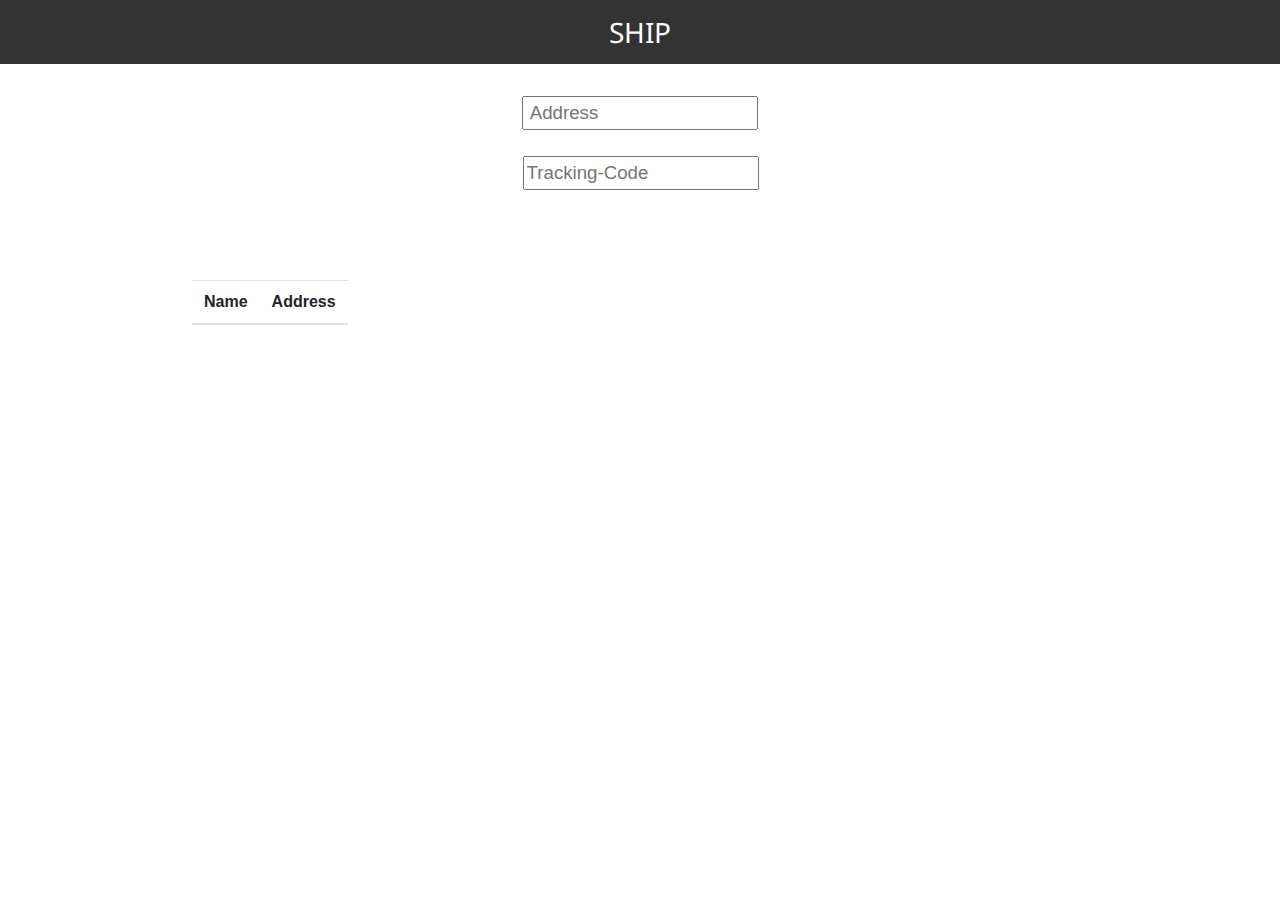
<file: SupplyChain/ship.html>
<html>

<head>
	<meta name="viewport" content="width=device-width, initial-scale=1.0">
	<meta http-equiv="Content-Security-Policy" content="upgrade-insecure-requests">
	<title>GAIL</title>
	<link rel="stylesheet" href="https://maxcdn.bootstrapcdn.com/bootstrap/4.0.0/css/bootstrap.min.css"
		integrity="sha384-Gn5384xqQ1aoWXA+058RXPxPg6fy4IWvTNh0E263XmFcJlSAwiGgFAW/dAiS6JXm" crossorigin="anonymous">
	<link href="https://fonts.googleapis.com/css?family=Noto+Sans&display=swap" rel="stylesheet">
	<link href="styles/css/app.css" rel="stylesheet">
	<link href="styles/css/ship.css" rel="stylesheet">

	<script src="scripts/web3.js/web3.min.js"></script>

	<!-- DataTables CSS -->
	<link rel="stylesheet" type="text/css"
		href="http://ajax.aspnetcdn.com/ajax/jquery.dataTables/1.9.4/css/jquery.dataTables.css">
	<link rel="stylesheet" type="text/css" href="//cdn.datatables.net/1.10.20/css/jquery.dataTables.min.css">

	<!-- jQuery -->
	<!-- <script type="text/javascript" charset="utf8" src="http://ajax.aspnetcdn.com/ajax/jQuery/jquery-1.8.2.min.js"></script> -->
	<script type="text/javascript" src="https://code.jquery.com/jquery-3.3.1.js"></script>

	<!-- DataTables -->
	<!-- <script type="text/javascript" charset="utf8" src="http://ajax.aspnetcdn.com/ajax/jquery.dataTables/1.9.4/jquery.dataTables.min.js"></script> -->
	<script type="text/javascript" src="https://cdn.datatables.net/1.10.20/js/jquery.dataTables.min.js"></script>

	<!-- Custom -->
	<script src="scripts/custom/qrcode.js"></script>
	<script src="./scripts/custom/ship.js"></script>
	<link rel="stylesheet" href="https://cdnjs.cloudflare.com/ajax/libs/font-awesome/4.7.0/css/font-awesome.min.css" />
	<style>
		.fa {
			margin-right: 8px;
		}
	</style>


	<script type="text/javascript">
		//proc contract address
		var contract_address = "0xefAEC97E1255d5563C88972167B58f5909650C4F"; //https://goerli.etherscan.io/address/0xefAEC97E1255d5563C88972167B58f5909650C4F
		var contract_abi = [
			{
				"inputs": [],
				"payable": true,
				"stateMutability": "payable",
				"type": "constructor"
			},
			{
				"payable": true,
				"stateMutability": "payable",
				"type": "fallback"
			},
			{
				"constant": true,
				"inputs": [
					{
						"internalType": "uint256",
						"name": "",
						"type": "uint256"
					},
					{
						"internalType": "uint256",
						"name": "",
						"type": "uint256"
					}
				],
				"name": "History",
				"outputs": [
					{
						"internalType": "address",
						"name": "holder",
						"type": "address"
					},
					{
						"internalType": "uint256",
						"name": "timestampArrived",
						"type": "uint256"
					},
					{
						"internalType": "uint256",
						"name": "timestampShipped",
						"type": "uint256"
					},
					{
						"internalType": "address",
						"name": "nextStop",
						"type": "address"
					},
					{
						"internalType": "address payable",
						"name": "vendor",
						"type": "address"
					},
					{
						"internalType": "uint256",
						"name": "quotation",
						"type": "uint256"
					},
					{
						"internalType": "bool",
						"name": "Status",
						"type": "bool"
					}
				],
				"payable": false,
				"stateMutability": "view",
				"type": "function"
			},
			{
				"constant": true,
				"inputs": [
					{
						"internalType": "uint256",
						"name": "",
						"type": "uint256"
					}
				],
				"name": "PresentConditionOfItem",
				"outputs": [
					{
						"internalType": "address",
						"name": "holder",
						"type": "address"
					},
					{
						"internalType": "uint256",
						"name": "timestampArrived",
						"type": "uint256"
					},
					{
						"internalType": "uint256",
						"name": "timestampShipped",
						"type": "uint256"
					},
					{
						"internalType": "address",
						"name": "nextStop",
						"type": "address"
					},
					{
						"internalType": "address payable",
						"name": "vendor",
						"type": "address"
					},
					{
						"internalType": "uint256",
						"name": "quotation",
						"type": "uint256"
					},
					{
						"internalType": "bool",
						"name": "Status",
						"type": "bool"
					}
				],
				"payable": false,
				"stateMutability": "view",
				"type": "function"
			},
			{
				"constant": false,
				"inputs": [
					{
						"internalType": "address",
						"name": "_newholder",
						"type": "address"
					}
				],
				"name": "addHolder",
				"outputs": [],
				"payable": false,
				"stateMutability": "nonpayable",
				"type": "function"
			},
			{
				"constant": false,
				"inputs": [
					{
						"internalType": "uint256",
						"name": "_itemid",
						"type": "uint256"
					},
					{
						"internalType": "address payable",
						"name": "_vendor",
						"type": "address"
					},
					{
						"internalType": "uint256",
						"name": "_quotation",
						"type": "uint256"
					}
				],
				"name": "allotItemToVendor",
				"outputs": [],
				"payable": false,
				"stateMutability": "nonpayable",
				"type": "function"
			},
			{
				"constant": false,
				"inputs": [
					{
						"internalType": "address payable",
						"name": "_to",
						"type": "address"
					}
				],
				"name": "destroySmartContract",
				"outputs": [],
				"payable": false,
				"stateMutability": "nonpayable",
				"type": "function"
			},
			{
				"constant": true,
				"inputs": [],
				"name": "getBalance",
				"outputs": [
					{
						"internalType": "uint256",
						"name": "",
						"type": "uint256"
					}
				],
				"payable": false,
				"stateMutability": "view",
				"type": "function"
			},
			{
				"constant": true,
				"inputs": [
					{
						"internalType": "uint256",
						"name": "_itemid",
						"type": "uint256"
					}
				],
				"name": "getHistory",
				"outputs": [
					{
						"internalType": "address[]",
						"name": "",
						"type": "address[]"
					},
					{
						"internalType": "uint256[]",
						"name": "",
						"type": "uint256[]"
					},
					{
						"internalType": "uint256[]",
						"name": "",
						"type": "uint256[]"
					},
					{
						"internalType": "address[]",
						"name": "",
						"type": "address[]"
					},
					{
						"internalType": "address",
						"name": "payble",
						"type": "address"
					},
					{
						"internalType": "uint256",
						"name": "",
						"type": "uint256"
					},
					{
						"internalType": "bool",
						"name": "",
						"type": "bool"
					}
				],
				"payable": false,
				"stateMutability": "view",
				"type": "function"
			},
			{
				"constant": true,
				"inputs": [
					{
						"internalType": "uint256",
						"name": "_itemid",
						"type": "uint256"
					}
				],
				"name": "getPresentStatus",
				"outputs": [
					{
						"internalType": "address",
						"name": "_holder",
						"type": "address"
					},
					{
						"internalType": "uint256",
						"name": "_timestampArrived",
						"type": "uint256"
					},
					{
						"internalType": "uint256",
						"name": "_timestampShipped",
						"type": "uint256"
					},
					{
						"internalType": "address",
						"name": "_nextStop",
						"type": "address"
					},
					{
						"internalType": "address payable",
						"name": "_vendor",
						"type": "address"
					},
					{
						"internalType": "uint256",
						"name": "_quotation",
						"type": "uint256"
					},
					{
						"internalType": "bool",
						"name": "_status",
						"type": "bool"
					}
				],
				"payable": false,
				"stateMutability": "view",
				"type": "function"
			},
			{
				"constant": true,
				"inputs": [
					{
						"internalType": "uint256",
						"name": "",
						"type": "uint256"
					}
				],
				"name": "listedItems",
				"outputs": [
					{
						"internalType": "bool",
						"name": "",
						"type": "bool"
					}
				],
				"payable": false,
				"stateMutability": "view",
				"type": "function"
			},
			{
				"constant": true,
				"inputs": [
					{
						"internalType": "address",
						"name": "",
						"type": "address"
					}
				],
				"name": "listedholders",
				"outputs": [
					{
						"internalType": "bool",
						"name": "",
						"type": "bool"
					}
				],
				"payable": false,
				"stateMutability": "view",
				"type": "function"
			},
			{
				"constant": false,
				"inputs": [
					{
						"internalType": "uint256",
						"name": "_itemid",
						"type": "uint256"
					},
					{
						"internalType": "address",
						"name": "_nextStop",
						"type": "address"
					}
				],
				"name": "shipNext",
				"outputs": [],
				"payable": false,
				"stateMutability": "nonpayable",
				"type": "function"
			},
			{
				"constant": false,
				"inputs": [
					{
						"internalType": "uint256",
						"name": "_itemid",
						"type": "uint256"
					}
				],
				"name": "updateStateOfArrivedItem",
				"outputs": [],
				"payable": false,
				"stateMutability": "nonpayable",
				"type": "function"
			}
		]

		if (typeof web3 !== "undefined") {
			web3 = new Web3(web3.currentProvider);
		} else {
			// set the provider you want from Web3.providers
			console.log("not detected");
			web3 = new Web3(
				new Web3.providers.HttpProvider("http://localhost:7545")
			);
		}

		var contract_instance;
		contract_instance = web3.eth.contract(contract_abi).at(contract_address);
		console.log(contract_instance);

		function shipNext(_itemid) {
			//var _itemid=document.getElementById("Tracking Code").value;
			//var _itemid = 1;
			var _nextStop = document.getElementById("Address").value;
			var def = '<i class="fa fa-circle-o-notch fa-spin"></i>Mining';
			document.getElementById("submit-ship").innerHTML = def;
			document.getElementById('submit-ship').style.display = 'block';
			document.getElementById('Address').disabled = true;
			document.getElementById("Tracking-code").disabled = true;
			console.log("Shipnext function");
			console.log(_itemid)
			console.log(_nextStop)
			contract_instance.shipNext(_itemid, _nextStop, { from: web3.eth.accounts[0] }, function (error, result) {
				if (error) {

					console.error(error);
				} else {
					var txHash = result;
					console.log(txHash);
					callWhenMined(txHash, mined);
				}
			});
		}

		function mined() {
			console.log("Mined1");
			var def = '<i class="fa fa-thumbs-up" aria-hidden="true"></i>Done';
			document.getElementById("submit-ship").innerHTML = def;
			document.getElementById("submit-ship").style.backgroundColor =
				"green";


			console.log("Mined2");
		}

		function callWhenMined(txHash, callback) {
			web3.eth.getTransactionReceipt(txHash, function (error, rcpt) {
				if (error) {
					console.error(error);
				} else {
					if (rcpt == null) {
						setTimeout(function () {
							callWhenMined(txHash, callback);
						}, 500);
					} else {
						callback();
					}
				}
			})
		}

	</script>

	<script>
		function openQRCamera(node) {
			var reader = new FileReader();
			reader.onload = function () {
				node.value = "";
				qrcode.callback = function (res) {
					if (res instanceof Error) {
						alert("No QR code found. Please make sure the QR code is within the camera's frame and try again.");
					} else {
						node.parentNode.previousElementSibling.value = res;
						shipNext(res);
					}
				};
				qrcode.decode(reader.result);
			};
			reader.readAsDataURL(node.files[0]);
		}
	</script>

</head>

<body>
	<div class="update">
		<div class="topbar">
			SHIP
		</div>
		<div class="content">
			<input id="Address" type=text size=16 placeholder=" Address" class=qrcode-text><br /><br />
			<input id="Tracking-code" type=text size=16 placeholder="Tracking-Code" class=qrcode-text>
			<label class=qrcode-text-btn>
				<input type=file accept="image/*" capture=environment onchange="openQRCamera(this);" tabindex=-1 />
			</label><br /><br />

			<button class="btn btn-primary" id='submit-ship' onclick="shipNext()"
				style="display: none; margin-left: 47%;">SUBMIT</button>
		</div>
		<div class="table-container content">
			<div class="table">
				<table id="address-table">
					<thead>
						<th>Name</th>
						<th>Address</th>
					</thead>
					<tbody></tbody>
				</table>
			</div>
		</div>
	</div>
	</div>

</body>
<script src="https://code.jquery.com/jquery-3.2.1.slim.min.js"
	integrity="sha384-KJ3o2DKtIkvYIK3UENzmM7KCkRr/rE9/Qpg6aAZGJwFDMVNA/GpGFF93hXpG5KkN"
	crossorigin="anonymous"></script>
<script src="https://cdnjs.cloudflare.com/ajax/libs/popper.js/1.12.9/umd/popper.min.js"
	integrity="sha384-ApNbgh9B+Y1QKtv3Rn7W3mgPxhU9K/ScQsAP7hUibX39j7fakFPskvXusvfa0b4Q"
	crossorigin="anonymous"></script>
<script src="https://maxcdn.bootstrapcdn.com/bootstrap/4.0.0/js/bootstrap.min.js"
	integrity="sha384-JZR6Spejh4U02d8jOt6vLEHfe/JQGiRRSQQxSfFWpi1MquVdAyjUar5+76PVCmYl"
	crossorigin="anonymous"></script>
<!-- <script src="scripts/jquery/jquery.min.js"></script> -->
<script type="text/javascript" src="https://cdn.datatables.net/1.10.20/js/jquery.dataTables.min.js"></script>
<!-- <script src="scripts/custom/ship.js"></script> -->

</html>
</file>
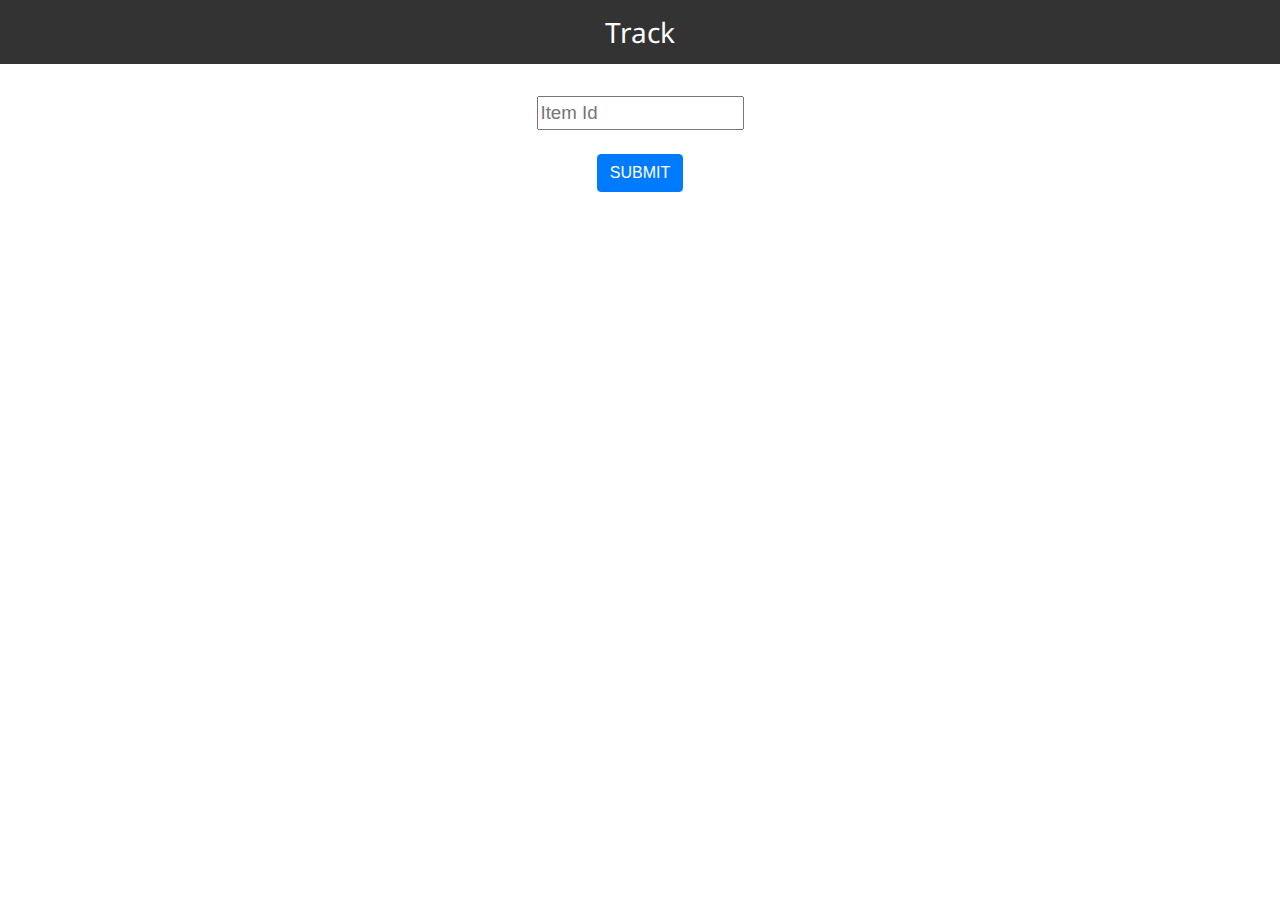
<file: SupplyChain/track.html>
<html>

<head>
	<meta name="viewport" content="width=device-width, initial-scale=1.0">
	<title>GAIL</title>
	<link rel="stylesheet" href="https://maxcdn.bootstrapcdn.com/bootstrap/4.0.0/css/bootstrap.min.css"
		integrity="sha384-Gn5384xqQ1aoWXA+058RXPxPg6fy4IWvTNh0E263XmFcJlSAwiGgFAW/dAiS6JXm" crossorigin="anonymous">
	<link href="https://fonts.googleapis.com/css?family=Noto+Sans&display=swap" rel="stylesheet">
	<link href="styles/css/app.css" rel="stylesheet">
	<script src="scripts/web3.js/web3.min.js"></script>

	<script type="text/javascript">
		//proc contract address
		var contract_address = "0xefAEC97E1255d5563C88972167B58f5909650C4F";
		var contract_abi = [
			{
				"inputs": [],
				"payable": true,
				"stateMutability": "payable",
				"type": "constructor"
			},
			{
				"payable": true,
				"stateMutability": "payable",
				"type": "fallback"
			},
			{
				"constant": true,
				"inputs": [
					{
						"internalType": "uint256",
						"name": "",
						"type": "uint256"
					},
					{
						"internalType": "uint256",
						"name": "",
						"type": "uint256"
					}
				],
				"name": "History",
				"outputs": [
					{
						"internalType": "address",
						"name": "holder",
						"type": "address"
					},
					{
						"internalType": "uint256",
						"name": "timestampArrived",
						"type": "uint256"
					},
					{
						"internalType": "uint256",
						"name": "timestampShipped",
						"type": "uint256"
					},
					{
						"internalType": "address",
						"name": "nextStop",
						"type": "address"
					},
					{
						"internalType": "address payable",
						"name": "vendor",
						"type": "address"
					},
					{
						"internalType": "uint256",
						"name": "quotation",
						"type": "uint256"
					},
					{
						"internalType": "bool",
						"name": "Status",
						"type": "bool"
					}
				],
				"payable": false,
				"stateMutability": "view",
				"type": "function"
			},
			{
				"constant": true,
				"inputs": [
					{
						"internalType": "uint256",
						"name": "",
						"type": "uint256"
					}
				],
				"name": "PresentConditionOfItem",
				"outputs": [
					{
						"internalType": "address",
						"name": "holder",
						"type": "address"
					},
					{
						"internalType": "uint256",
						"name": "timestampArrived",
						"type": "uint256"
					},
					{
						"internalType": "uint256",
						"name": "timestampShipped",
						"type": "uint256"
					},
					{
						"internalType": "address",
						"name": "nextStop",
						"type": "address"
					},
					{
						"internalType": "address payable",
						"name": "vendor",
						"type": "address"
					},
					{
						"internalType": "uint256",
						"name": "quotation",
						"type": "uint256"
					},
					{
						"internalType": "bool",
						"name": "Status",
						"type": "bool"
					}
				],
				"payable": false,
				"stateMutability": "view",
				"type": "function"
			},
			{
				"constant": false,
				"inputs": [
					{
						"internalType": "address",
						"name": "_newholder",
						"type": "address"
					}
				],
				"name": "addHolder",
				"outputs": [],
				"payable": false,
				"stateMutability": "nonpayable",
				"type": "function"
			},
			{
				"constant": false,
				"inputs": [
					{
						"internalType": "uint256",
						"name": "_itemid",
						"type": "uint256"
					},
					{
						"internalType": "address payable",
						"name": "_vendor",
						"type": "address"
					},
					{
						"internalType": "uint256",
						"name": "_quotation",
						"type": "uint256"
					}
				],
				"name": "allotItemToVendor",
				"outputs": [],
				"payable": false,
				"stateMutability": "nonpayable",
				"type": "function"
			},
			{
				"constant": false,
				"inputs": [
					{
						"internalType": "address payable",
						"name": "_to",
						"type": "address"
					}
				],
				"name": "destroySmartContract",
				"outputs": [],
				"payable": false,
				"stateMutability": "nonpayable",
				"type": "function"
			},
			{
				"constant": true,
				"inputs": [],
				"name": "getBalance",
				"outputs": [
					{
						"internalType": "uint256",
						"name": "",
						"type": "uint256"
					}
				],
				"payable": false,
				"stateMutability": "view",
				"type": "function"
			},
			{
				"constant": true,
				"inputs": [
					{
						"internalType": "uint256",
						"name": "_itemid",
						"type": "uint256"
					}
				],
				"name": "getHistory",
				"outputs": [
					{
						"internalType": "address[]",
						"name": "",
						"type": "address[]"
					},
					{
						"internalType": "uint256[]",
						"name": "",
						"type": "uint256[]"
					},
					{
						"internalType": "uint256[]",
						"name": "",
						"type": "uint256[]"
					},
					{
						"internalType": "address[]",
						"name": "",
						"type": "address[]"
					},
					{
						"internalType": "address",
						"name": "payble",
						"type": "address"
					},
					{
						"internalType": "uint256",
						"name": "",
						"type": "uint256"
					},
					{
						"internalType": "bool",
						"name": "",
						"type": "bool"
					}
				],
				"payable": false,
				"stateMutability": "view",
				"type": "function"
			},
			{
				"constant": true,
				"inputs": [
					{
						"internalType": "uint256",
						"name": "_itemid",
						"type": "uint256"
					}
				],
				"name": "getPresentStatus",
				"outputs": [
					{
						"internalType": "address",
						"name": "_holder",
						"type": "address"
					},
					{
						"internalType": "uint256",
						"name": "_timestampArrived",
						"type": "uint256"
					},
					{
						"internalType": "uint256",
						"name": "_timestampShipped",
						"type": "uint256"
					},
					{
						"internalType": "address",
						"name": "_nextStop",
						"type": "address"
					},
					{
						"internalType": "address payable",
						"name": "_vendor",
						"type": "address"
					},
					{
						"internalType": "uint256",
						"name": "_quotation",
						"type": "uint256"
					},
					{
						"internalType": "bool",
						"name": "_status",
						"type": "bool"
					}
				],
				"payable": false,
				"stateMutability": "view",
				"type": "function"
			},
			{
				"constant": true,
				"inputs": [
					{
						"internalType": "uint256",
						"name": "",
						"type": "uint256"
					}
				],
				"name": "listedItems",
				"outputs": [
					{
						"internalType": "bool",
						"name": "",
						"type": "bool"
					}
				],
				"payable": false,
				"stateMutability": "view",
				"type": "function"
			},
			{
				"constant": true,
				"inputs": [
					{
						"internalType": "address",
						"name": "",
						"type": "address"
					}
				],
				"name": "listedholders",
				"outputs": [
					{
						"internalType": "bool",
						"name": "",
						"type": "bool"
					}
				],
				"payable": false,
				"stateMutability": "view",
				"type": "function"
			},
			{
				"constant": false,
				"inputs": [
					{
						"internalType": "uint256",
						"name": "_itemid",
						"type": "uint256"
					},
					{
						"internalType": "address",
						"name": "_nextStop",
						"type": "address"
					}
				],
				"name": "shipNext",
				"outputs": [],
				"payable": false,
				"stateMutability": "nonpayable",
				"type": "function"
			},
			{
				"constant": false,
				"inputs": [
					{
						"internalType": "uint256",
						"name": "_itemid",
						"type": "uint256"
					}
				],
				"name": "updateStateOfArrivedItem",
				"outputs": [],
				"payable": false,
				"stateMutability": "nonpayable",
				"type": "function"
			}
		]


		if (typeof web3 !== "undefined") {
			web3 = new Web3(web3.currentProvider);
		} else {
			// set the provider you want from Web3.providers
			console.log("not detected");
			web3 = new Web3(
				new Web3.providers.HttpProvider("http://localhost:7545")
			);
		}

		var contract_instance;
		contract_instance = web3.eth.contract(contract_abi).at(contract_address);
		console.log(contract_instance);

		function getPresentStatus() {
			var _itemid = document.getElementById("itemid").value;
			console.log(_itemid);
			contract_instance.getPresentStatus(_itemid, { from: web3.eth.accounts[0] }, function (error, result) {

				console.log(result);
				if (error) {
					console.log("error while getting status of item");
					console.error(error);
				}
				else {
					document.getElementById("Holder").innerText = result[0];
					document.getElementById("AT").innerText = result[1].c[0];
					document.getElementById("ST").innerText = result[2].c[0];
					document.getElementById("NS").innerText = result[3];
					document.getElementById("V").innerText = result[4];
					document.getElementById("Q").innerText = result[5].c[0];
					document.getElementById("S").innerText = !result[6];
				}
			}

			)
		}




	</script>

</head>

<body>
	<div class="update">
		<div class="topbar">
			Track
		</div>
		<div class="content">
			<input id="itemid" type=text size=16 placeholder="Item Id" class=item-id><br><br>
			<button type='button' class="btn btn-primary" data-toggle="modal" data-target="#trackModal"
				onclick="getPresentStatus()">SUBMIT</button>
		</div>

		<div class="modal fade" id="trackModal" tabindex="-1" role="dialog" aria-labelledby="tenderModalLabel"
			aria-hidden="true">
			<div class="modal-dialog" role="document">
				<div class="modal-content">
					<div class="modal-header">
						<h5 class="modal-title" id="exampleModalLabel">INPUTS</h5>

						<button type="button" class="close" data-dismiss="modal" aria-label="Close">
							<span aria-hidden="true">&times;</span>
						</button>
					</div>
					<div class="modal-body">
						<table>
							<tr>
								<td><span class="track-span"><b>Current Holder</b> </span></td>
								<td><span id="Holder"></span></td>

							</tr>
							<tr>
								<td><span class="track-span"><b>Time of Arrival</b> </span></td>
								<td><span id="AT"></span></td>
							</tr>
							<tr>
								<td><span class="track-span"><b>Time of Shipping</b> </span></td>
								<td><span id="ST"></span></span></td>
							</tr>
							<tr>
								<td><span class="track-span"><b>Next Expected Stop </b></span></td>
								<td><span id="NS"></span></td>
							</tr>
							<tr>
								<td> <span class="track-span"><b>Vendor</b> </span></td>
								<td><span id="V"></span></td>
							</tr>
							<tr>
								<td><span class="track-span"><b>Quotation </b></span></td>
								<td><span id="Q"></span></td>
							</tr>
							<tr>
								<td><span class="track-span"><b>Delivered? </b></span></td>
								<td><span id="S"></span></td>
							</tr>
						</table>

					</div>
				</div>
			</div>
		</div>
	</div>

	</div>
</body>

<style>
	table {
		font-family: arial, sans-serif;
		border-collapse: collapse;
		width: 50%;
		margin-left: -15px;
	}

	td,
	th {
		border: 1px solid #dddddd;
		text-align: left;
		padding: 8px;
	}

	tr:nth-child(even) {
		background-color: #dddddd;
	}
</style>
<script src="https://code.jquery.com/jquery-3.2.1.slim.min.js"
	integrity="sha384-KJ3o2DKtIkvYIK3UENzmM7KCkRr/rE9/Qpg6aAZGJwFDMVNA/GpGFF93hXpG5KkN"
	crossorigin="anonymous"></script>
<script src="https://cdnjs.cloudflare.com/ajax/libs/popper.js/1.12.9/umd/popper.min.js"
	integrity="sha384-ApNbgh9B+Y1QKtv3Rn7W3mgPxhU9K/ScQsAP7hUibX39j7fakFPskvXusvfa0b4Q"
	crossorigin="anonymous"></script>
<script src="https://maxcdn.bootstrapcdn.com/bootstrap/4.0.0/js/bootstrap.min.js"
	integrity="sha384-JZR6Spejh4U02d8jOt6vLEHfe/JQGiRRSQQxSfFWpi1MquVdAyjUar5+76PVCmYl"
	crossorigin="anonymous"></script>
<script src="scripts/custom/index.js"></script>
<script src="scripts/jquery/jquery.min.js"></script>

</html>
</file>
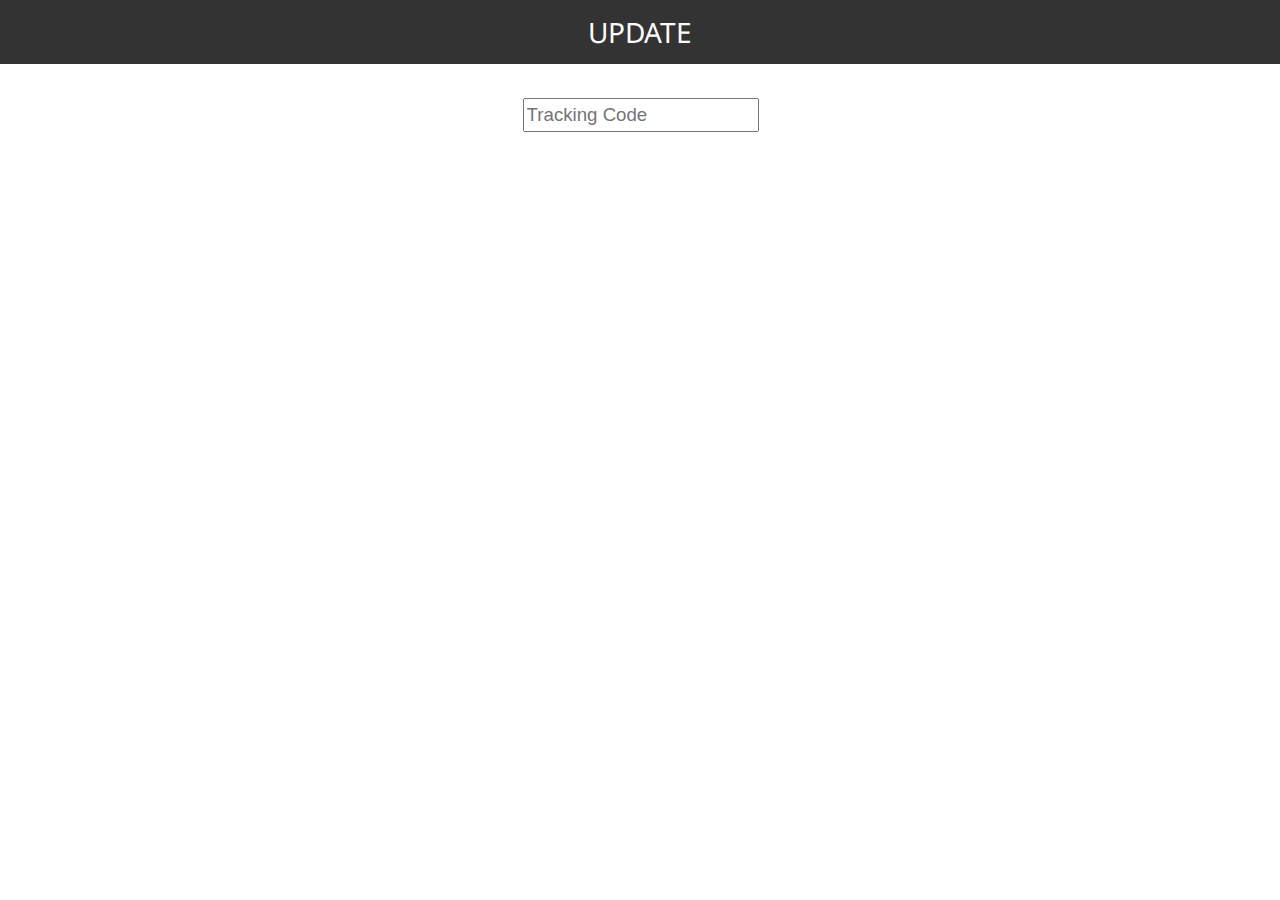
<file: SupplyChain/update.html>
<html>

<head>
	<meta name="viewport" content="width=device-width, initial-scale=1.0">
	<title>GAIL</title>
	<link rel="stylesheet" href="https://maxcdn.bootstrapcdn.com/bootstrap/4.0.0/css/bootstrap.min.css"
		integrity="sha384-Gn5384xqQ1aoWXA+058RXPxPg6fy4IWvTNh0E263XmFcJlSAwiGgFAW/dAiS6JXm" crossorigin="anonymous">
	<link href="https://fonts.googleapis.com/css?family=Noto+Sans&display=swap" rel="stylesheet">
	<link href="styles/css/app.css" rel="stylesheet">
	<script src="scripts/web3.js/web3.min.js"></script>
	<script src="scripts/custom/qrcode.js"></script>
	<link rel="stylesheet" href="https://cdnjs.cloudflare.com/ajax/libs/font-awesome/4.7.0/css/font-awesome.min.css" />
	<style>
		.fa {
			margin-right: 8px;
		}
	</style>

	<script type="text/javascript">
		//proc contract address
		var contract_address = "0xefAEC97E1255d5563C88972167B58f5909650C4F";
		var contract_abi = [
			{
				"inputs": [],
				"payable": true,
				"stateMutability": "payable",
				"type": "constructor"
			},
			{
				"payable": true,
				"stateMutability": "payable",
				"type": "fallback"
			},
			{
				"constant": true,
				"inputs": [
					{
						"internalType": "uint256",
						"name": "",
						"type": "uint256"
					},
					{
						"internalType": "uint256",
						"name": "",
						"type": "uint256"
					}
				],
				"name": "History",
				"outputs": [
					{
						"internalType": "address",
						"name": "holder",
						"type": "address"
					},
					{
						"internalType": "uint256",
						"name": "timestampArrived",
						"type": "uint256"
					},
					{
						"internalType": "uint256",
						"name": "timestampShipped",
						"type": "uint256"
					},
					{
						"internalType": "address",
						"name": "nextStop",
						"type": "address"
					},
					{
						"internalType": "address payable",
						"name": "vendor",
						"type": "address"
					},
					{
						"internalType": "uint256",
						"name": "quotation",
						"type": "uint256"
					},
					{
						"internalType": "bool",
						"name": "Status",
						"type": "bool"
					}
				],
				"payable": false,
				"stateMutability": "view",
				"type": "function"
			},
			{
				"constant": true,
				"inputs": [
					{
						"internalType": "uint256",
						"name": "",
						"type": "uint256"
					}
				],
				"name": "PresentConditionOfItem",
				"outputs": [
					{
						"internalType": "address",
						"name": "holder",
						"type": "address"
					},
					{
						"internalType": "uint256",
						"name": "timestampArrived",
						"type": "uint256"
					},
					{
						"internalType": "uint256",
						"name": "timestampShipped",
						"type": "uint256"
					},
					{
						"internalType": "address",
						"name": "nextStop",
						"type": "address"
					},
					{
						"internalType": "address payable",
						"name": "vendor",
						"type": "address"
					},
					{
						"internalType": "uint256",
						"name": "quotation",
						"type": "uint256"
					},
					{
						"internalType": "bool",
						"name": "Status",
						"type": "bool"
					}
				],
				"payable": false,
				"stateMutability": "view",
				"type": "function"
			},
			{
				"constant": false,
				"inputs": [
					{
						"internalType": "address",
						"name": "_newholder",
						"type": "address"
					}
				],
				"name": "addHolder",
				"outputs": [],
				"payable": false,
				"stateMutability": "nonpayable",
				"type": "function"
			},
			{
				"constant": false,
				"inputs": [
					{
						"internalType": "uint256",
						"name": "_itemid",
						"type": "uint256"
					},
					{
						"internalType": "address payable",
						"name": "_vendor",
						"type": "address"
					},
					{
						"internalType": "uint256",
						"name": "_quotation",
						"type": "uint256"
					}
				],
				"name": "allotItemToVendor",
				"outputs": [],
				"payable": false,
				"stateMutability": "nonpayable",
				"type": "function"
			},
			{
				"constant": false,
				"inputs": [
					{
						"internalType": "address payable",
						"name": "_to",
						"type": "address"
					}
				],
				"name": "destroySmartContract",
				"outputs": [],
				"payable": false,
				"stateMutability": "nonpayable",
				"type": "function"
			},
			{
				"constant": true,
				"inputs": [],
				"name": "getBalance",
				"outputs": [
					{
						"internalType": "uint256",
						"name": "",
						"type": "uint256"
					}
				],
				"payable": false,
				"stateMutability": "view",
				"type": "function"
			},
			{
				"constant": true,
				"inputs": [
					{
						"internalType": "uint256",
						"name": "_itemid",
						"type": "uint256"
					}
				],
				"name": "getHistory",
				"outputs": [
					{
						"internalType": "address[]",
						"name": "",
						"type": "address[]"
					},
					{
						"internalType": "uint256[]",
						"name": "",
						"type": "uint256[]"
					},
					{
						"internalType": "uint256[]",
						"name": "",
						"type": "uint256[]"
					},
					{
						"internalType": "address[]",
						"name": "",
						"type": "address[]"
					},
					{
						"internalType": "address",
						"name": "payble",
						"type": "address"
					},
					{
						"internalType": "uint256",
						"name": "",
						"type": "uint256"
					},
					{
						"internalType": "bool",
						"name": "",
						"type": "bool"
					}
				],
				"payable": false,
				"stateMutability": "view",
				"type": "function"
			},
			{
				"constant": true,
				"inputs": [
					{
						"internalType": "uint256",
						"name": "_itemid",
						"type": "uint256"
					}
				],
				"name": "getPresentStatus",
				"outputs": [
					{
						"internalType": "address",
						"name": "_holder",
						"type": "address"
					},
					{
						"internalType": "uint256",
						"name": "_timestampArrived",
						"type": "uint256"
					},
					{
						"internalType": "uint256",
						"name": "_timestampShipped",
						"type": "uint256"
					},
					{
						"internalType": "address",
						"name": "_nextStop",
						"type": "address"
					},
					{
						"internalType": "address payable",
						"name": "_vendor",
						"type": "address"
					},
					{
						"internalType": "uint256",
						"name": "_quotation",
						"type": "uint256"
					},
					{
						"internalType": "bool",
						"name": "_status",
						"type": "bool"
					}
				],
				"payable": false,
				"stateMutability": "view",
				"type": "function"
			},
			{
				"constant": true,
				"inputs": [
					{
						"internalType": "uint256",
						"name": "",
						"type": "uint256"
					}
				],
				"name": "listedItems",
				"outputs": [
					{
						"internalType": "bool",
						"name": "",
						"type": "bool"
					}
				],
				"payable": false,
				"stateMutability": "view",
				"type": "function"
			},
			{
				"constant": true,
				"inputs": [
					{
						"internalType": "address",
						"name": "",
						"type": "address"
					}
				],
				"name": "listedholders",
				"outputs": [
					{
						"internalType": "bool",
						"name": "",
						"type": "bool"
					}
				],
				"payable": false,
				"stateMutability": "view",
				"type": "function"
			},
			{
				"constant": false,
				"inputs": [
					{
						"internalType": "uint256",
						"name": "_itemid",
						"type": "uint256"
					},
					{
						"internalType": "address",
						"name": "_nextStop",
						"type": "address"
					}
				],
				"name": "shipNext",
				"outputs": [],
				"payable": false,
				"stateMutability": "nonpayable",
				"type": "function"
			},
			{
				"constant": false,
				"inputs": [
					{
						"internalType": "uint256",
						"name": "_itemid",
						"type": "uint256"
					}
				],
				"name": "updateStateOfArrivedItem",
				"outputs": [],
				"payable": false,
				"stateMutability": "nonpayable",
				"type": "function"
			}
		]


		if (typeof web3 !== "undefined") {
			web3 = new Web3(web3.currentProvider);
		} else {
			// set the provider you want from Web3.providers
			console.log("not detected");
			web3 = new Web3(
				new Web3.providers.HttpProvider("http://localhost:7545")
			);
		}

		var contract_instance;
		contract_instance = web3.eth.contract(contract_abi).at(contract_address);
		// console.log(contract_instance);

		function updateState(_itemid) {
			console.log("Update State function");
			console.log(_itemid);
			var def = '<i class="fa fa-circle-o-notch fa-spin"></i>Mining';

			document.getElementById('submit-update').style.display = 'block';
			document.getElementById("submit-update").innerHTML = def;
			document.getElementById("Tracking-code").disabled = true;
			contract_instance.updateStateOfArrivedItem(_itemid, { from: web3.eth.accounts[0] }, function (error, result) {
				if (error) {

					console.error(error);
				} else {
					var txHash = result;
					console.log(txHash);
					callWhenMined(txHash, mined);
				}
			});
		}

		function mined() {
			console.log("Mined1");
			var def = '<i class="fa fa-thumbs-up" aria-hidden="true"></i>Done';
			document.getElementById("submit-update").innerHTML = def;
			document.getElementById("submit-update").style.backgroundColor =
				"green";


			console.log("Mined2");
		}
		function callWhenMined(txHash, callback) {
			web3.eth.getTransactionReceipt(txHash, function (error, rcpt) {
				if (error) {
					console.error(error);
				} else {
					if (rcpt == null) {
						setTimeout(function () {
							callWhenMined(txHash, callback);
						}, 500);
					} else {
						callback();
					}
				}
			})
		}

	</script>
	<script>
		function openQRCamera(node) {
			var reader = new FileReader();
			reader.onload = function () {
				node.value = "";
				qrcode.callback = function (res) {
					if (res instanceof Error) {
						alert("No QR code found. Please make sure the QR code is within the camera's frame and try again.");
					} else {
						node.parentNode.previousElementSibling.value = res;
						updateState(res);
					}
				};
				qrcode.decode(reader.result);
			};
			reader.readAsDataURL(node.files[0]);
		}
	</script>
</head>

<body>
	<div class="update">
		<div class="topbar">
			UPDATE
		</div>
		<div class="content">
			<input type=text id='Tracking-code' size=16 placeholder="Tracking Code" class=qrcode-text>
			<label class=qrcode-text-btn>
				<input type=file accept="image/*" capture=environment onchange="openQRCamera(this);" tabindex=-1 />
			</label><br /><br />
			<button class="btn btn-primary" id="submit-update" onclick="updateState()"
				style="display: none; margin-left: 47%;">SUBMIT</button>
		</div>
	</div>
	</div>
</body>
<script src="https://code.jquery.com/jquery-3.2.1.slim.min.js"
	integrity="sha384-KJ3o2DKtIkvYIK3UENzmM7KCkRr/rE9/Qpg6aAZGJwFDMVNA/GpGFF93hXpG5KkN"
	crossorigin="anonymous"></script>
<script src="https://cdnjs.cloudflare.com/ajax/libs/popper.js/1.12.9/umd/popper.min.js"
	integrity="sha384-ApNbgh9B+Y1QKtv3Rn7W3mgPxhU9K/ScQsAP7hUibX39j7fakFPskvXusvfa0b4Q"
	crossorigin="anonymous"></script>
<script src="https://maxcdn.bootstrapcdn.com/bootstrap/4.0.0/js/bootstrap.min.js"
	integrity="sha384-JZR6Spejh4U02d8jOt6vLEHfe/JQGiRRSQQxSfFWpi1MquVdAyjUar5+76PVCmYl"
	crossorigin="anonymous"></script>
<script src="scripts/custom/index.js"></script>
<script src="scripts/jquery/jquery.min.js"></script>

</html>
</file>
<file: Procurement/styles/css/app.css>
.home .topbar {
    background-color: #333;
    height: 64px;
    color: #fcfcfc;
    text-align: center;
    line-height: 64px;
    font-family: 'Poppins', sans-serif;
    font-size: 28px
}

.home .content {
    text-align: center;
    padding: 12px 0
}

.home .content .btn-wrapper {
    padding: 12px 0
}

.home .content .btn-wrapper button {
    width: 300px
}

.home .table {
    text-align: center
}

.home .table #tenders tr {
    cursor: pointer
}

body {
    margin: 0
}

.trueStatusColor{
    color: greenyellow
}
/*# sourceMappingURL=app.css.map */
</file>
<file: SupplyChain/styles/css/app.css>
.home .topbar{background-color:#333;height:64px;color:#fcfcfc;text-align:center;line-height:64px;font-family:"Noto Sans",sans-serif;font-size:28px}.home .content{text-align:center;padding:12px 0}.home .content .btn-wrapper{padding:12px 0}.home .content .btn-wrapper button{width:300px}.home .accordion .collapse a{color:#333}.home .accordion .btn{background-color:transparent}.home .accordion .btn:focus{box-shadow:none}.update .topbar{background-color:#333;height:64px;color:#fcfcfc;text-align:center;line-height:64px;font-family:"Noto Sans",sans-serif;font-size:28px}.update .content{text-align:center;padding:32px 0}.update .content .btn-wrapper{padding:12px 0}.update .content .btn-wrapper button{width:300px}.update input{font-size:14pt}.update input,.update label{vertical-align:middle}.update .qrcode-text{padding-right:1.7em;margin-right:0}.update .qrcode-text-btn{display:inline-block;background:url(http://dab1nmslvvntp.cloudfront.net/wp-content/uploads/2017/07/1499401426qr_icon.svg) 50% 50% no-repeat;height:1.4em;width:1.7em;margin-left:-2.1em;margin-top:.5em;cursor:pointer}.update .qrcode-text-btn>input[type=file]{position:absolute;overflow:hidden;width:1px;height:1px;opacity:0}.record .topbar{background-color:#333;height:64px;color:#fcfcfc;text-align:center;line-height:64px;font-family:"Noto Sans",sans-serif;font-size:28px}.record .content{padding:12px 0}.record .content .form{text-align:center}.record .content .btn-wrapper{padding:12px 0}.record .content .btn-wrapper button{width:300px}.record .card-wrapper{overflow-x:auto;margin:2rem}.record .card-wrapper .cards{display:flex;position:absolute}.record .card-wrapper .start{background-color:#a0fca0;height:72px;width:72px;border-radius:50%;display:flex;justify-content:center;align-items:center}.record .card-wrapper .hr{border-bottom:5px solid #666;z-index:-1;position:absolute;top:50%;left:50%;transform:translate(-50%, -50%)}.record .record-list{max-width:700px;margin:auto}.record .record-list ol:before,.record .record-list ol:after{content:"";background:#fff;width:5px;height:60px;position:absolute;z-index:2}.record .record-list ol:before{margin:0 0 0 -1px}.record .record-list ol:after{margin:-50px 0 0 -1px}.record .record-list li{border:2px solid;border-color:#f08080 !important;margin:0 0 -2px 0;padding:30px;counter-increment:li;position:relative}.record .record-list li:nth-child(odd):before,.record .record-list li:nth-child(even):before{content:counter(li);display:flex;-ms-flex-pack:center !important;justify-content:center !important;-ms-flex-align:center !important;align-items:center !important;position:absolute;border-radius:50%;height:50px;width:50px;background-color:#f08080;color:#fff;font-weight:bold;z-index:3}.record .record-list li:nth-child(odd):before{right:100%;margin-right:-20px}.record .record-list li:nth-child(even):before{left:100%;margin-left:-20px}.record .record-list li:nth-child(odd){border-right:none;border-left:2px solid;border-top-left-radius:10px;border-bottom-left-radius:10px;margin-right:30px;padding-right:0}.record .record-list li:nth-child(even){border-left:none;border-right:2px solid;border-top-right-radius:10px;border-bottom-right-radius:10px;margin-left:30px;padding-left:0;text-align:right}.record .record-list li:first-child{border-top:none;border-top-right-radius:0;border-top-left-radius:0}.record .record-list li:last-child{border-bottom:none;border-bottom-right-radius:0;border-bottom-left-radius:0}body{margin:0}/*# sourceMappingURL=app.css.map */
</file>
<file: SupplyChain/styles/css/ship.css>
.table-container {
    text-align: center;
    margin: 0 auto;
}

.table {
    width: 70%;
    margin: 0 auto;
    /* align-content: center; */
}
</file>
